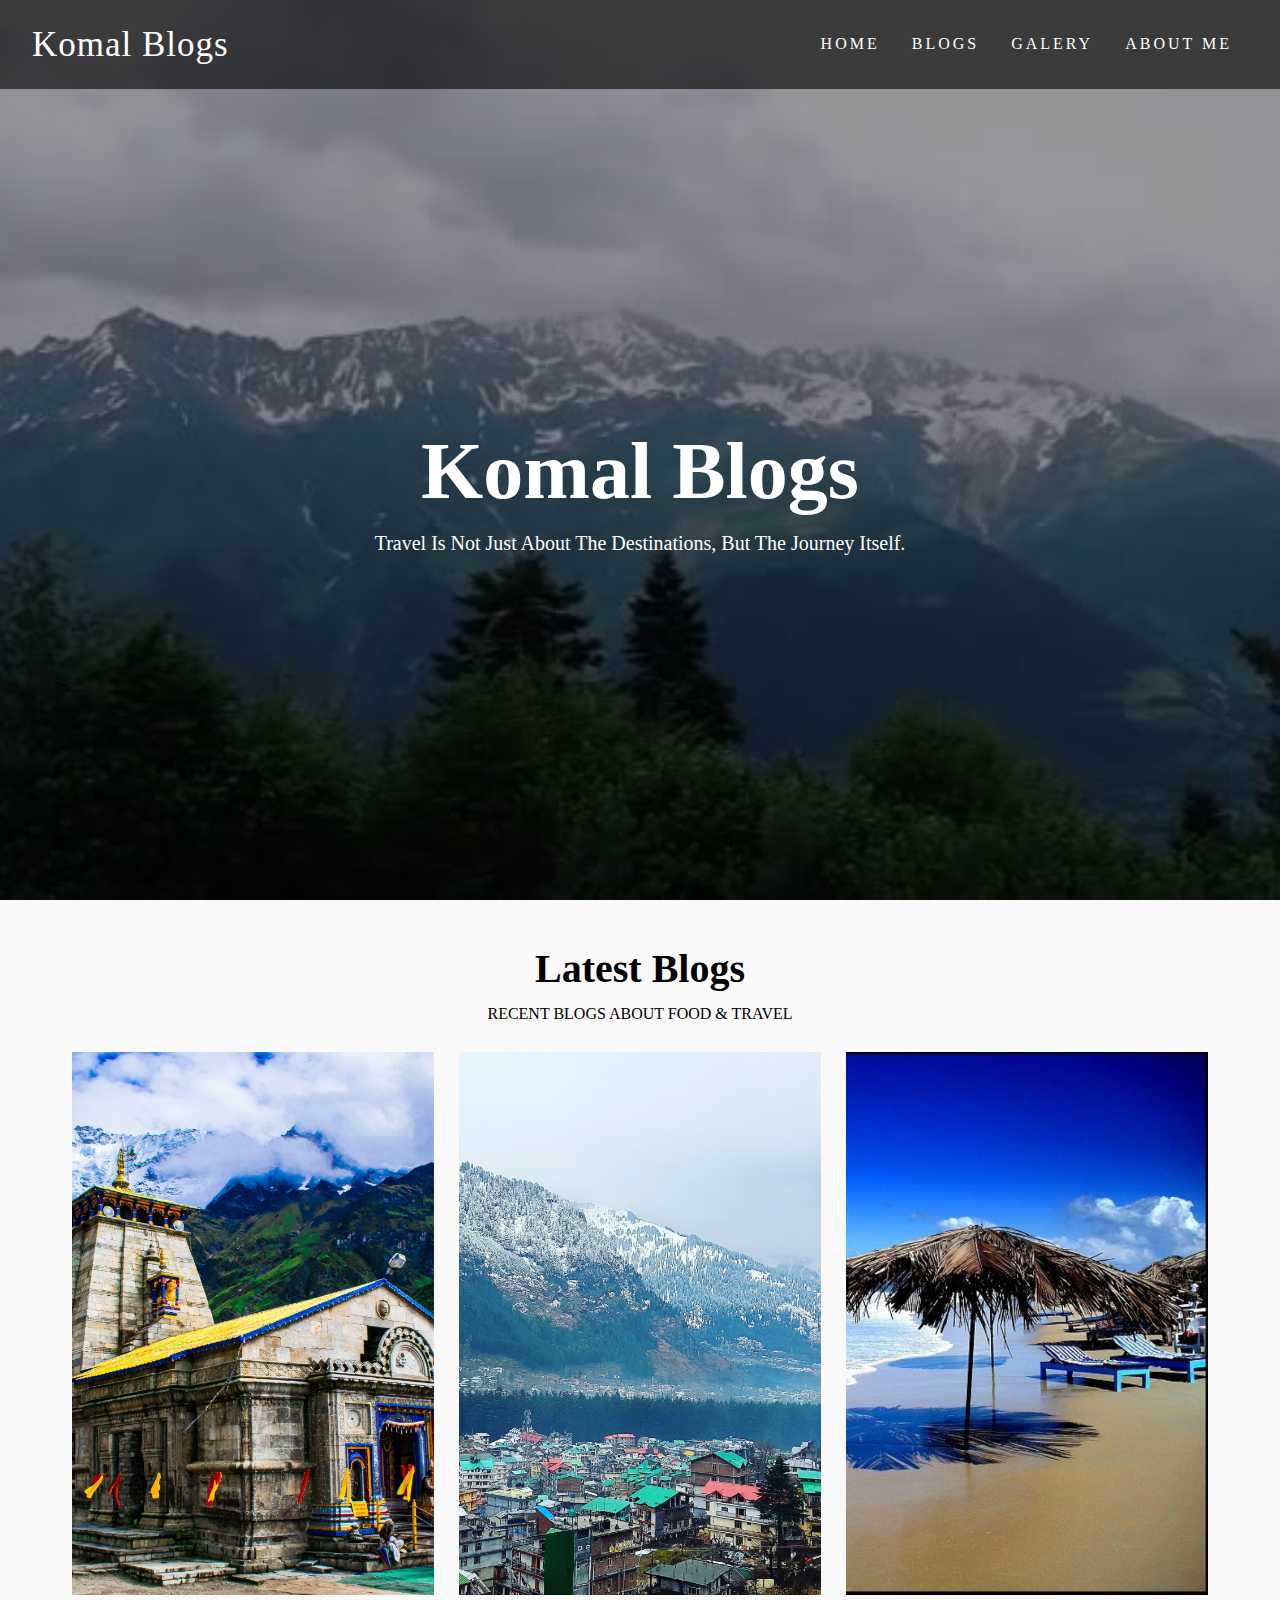
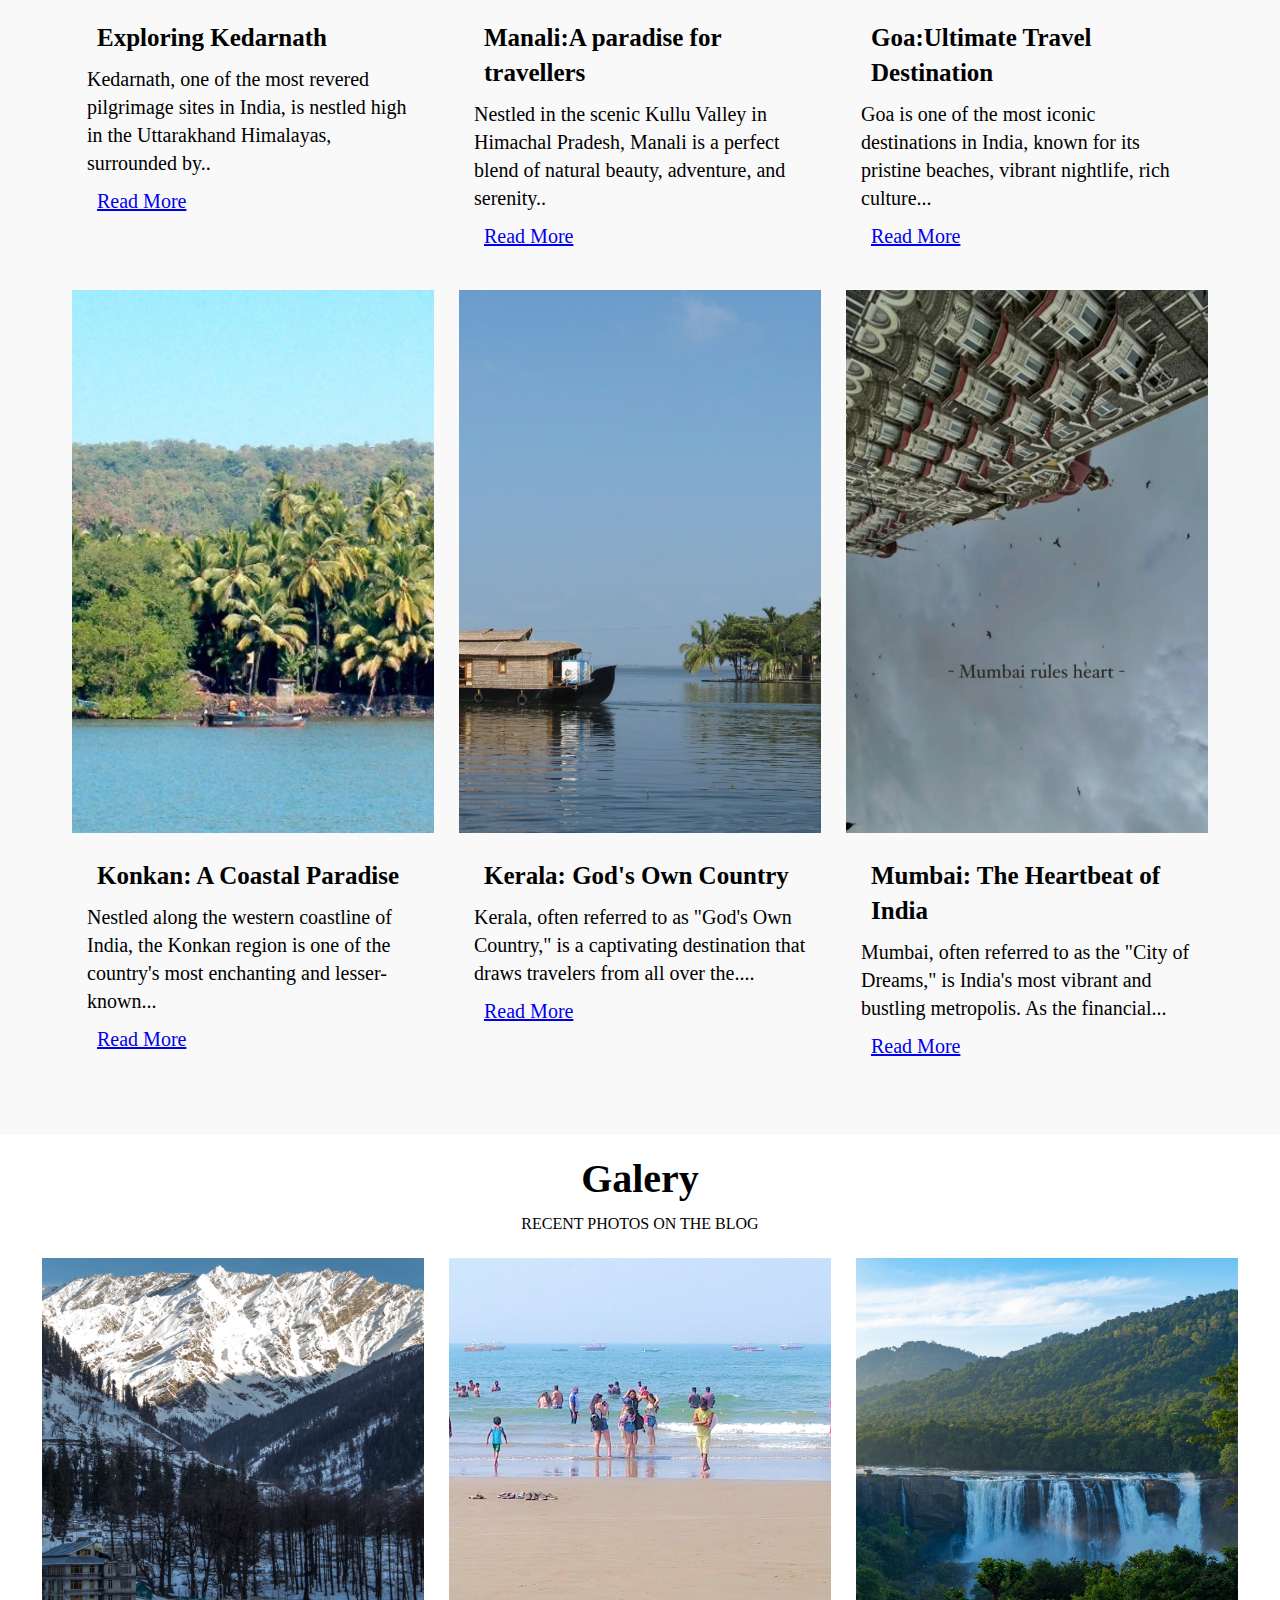
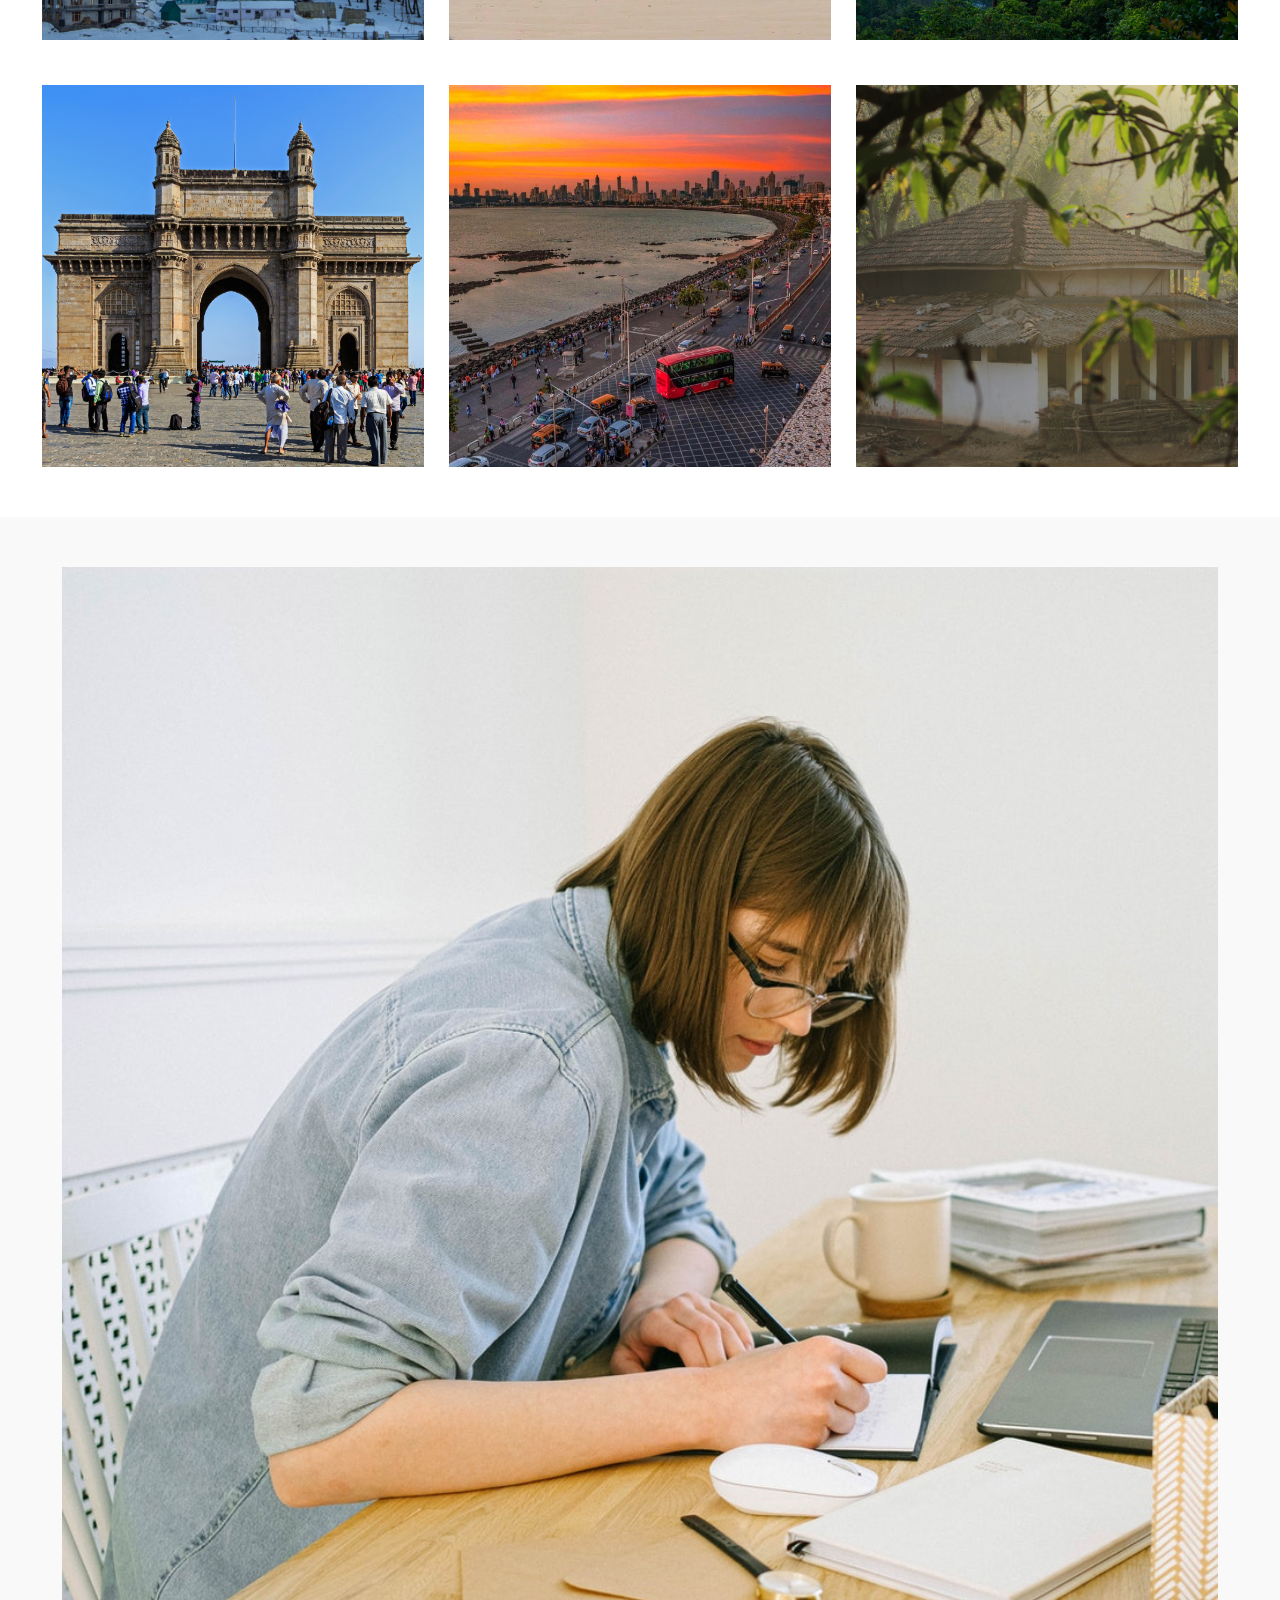
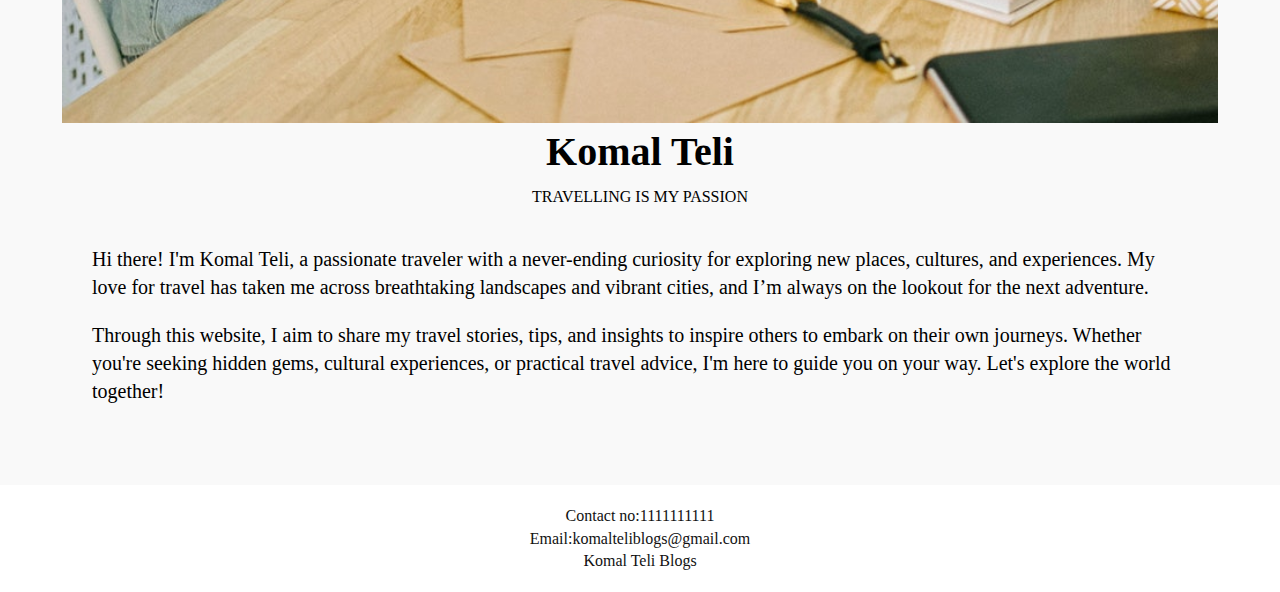
<file: index.html>
<html>
  <head>
    <title>BLOG SITE</title>
    <link rel="stylesheet" href="style.css">
<meta http-equiv="refresh" content="">
  </head>
  <body>


<section class = "home" id = "home">

    <!-- header -->

    <header>
      <nav class = "navbar">
        <div class = "container">
          <a href = "index.html" class = "navbar-brand">Komal Blogs</a>
          <div class = "navbar-nav">
            <a href = "#home">home</a>
            <a href = "#blog">blogs</a>
            <a href = "#galery">Galery</a>
            <a href = "#about">about me</a>
          </div>
        </div>
      </nav>

     <div class = "banner">
        <div class = "container">
          <h1 class = "banner-title">
             Komal Blogs
          </h1>
          <p>Travel is not just about the destinations, but the journey itself.</p>
        </div>
      </div>
    </header>


    <!-- end of header -->




</section>


    <!-- blog -->

    <section class = "blog" id = "blog">


      <div class = "container">
        <div class = "title">
          <h2>Latest Blogs</h2>
          <p>recent blogs about Food & travel</p>
        </div>
        <div class = "blog-content">


        

<!-- blog1 -->
          <div class = "blog-item">
            <div class = "blog-img">
              <img src = "images/blog1-1.jpg" alt = "">
            </div>
            <div class = "blog-text">
		<h2>Exploring Kedarnath</h2>
              <p>Kedarnath, one of the most revered pilgrimage sites in India, is nestled high in the Uttarakhand Himalayas, surrounded by..</p>
              <a href = "blog1.html">Read More</a>
            </div>
          </div>
          




<!-- blog2 -->
          <div class = "blog-item">
            <div class = "blog-img">
              <img src = "images/blog2-1.jpg" alt = "">
            </div>
            <div class = "blog-text">
		<h2>Manali:A paradise for travellers</h2>
              <p>Nestled in the scenic Kullu Valley in Himachal Pradesh, Manali is a perfect blend of natural beauty, adventure, and serenity..</p>
              <a href = "blog2.html">Read More</a>
            </div>
          </div>





<!-- blog3 -->
          <div class = "blog-item">
            <div class = "blog-img">
              <img src = "images/blog3-1.jpg" alt = "">
            </div>
            <div class = "blog-text">
		<h2>Goa:Ultimate Travel Destination</h2>
              <p>Goa is one of the most iconic destinations in India, known for its pristine beaches, vibrant nightlife, rich culture...</p>
              <a href = "blog3.html">Read More</a>
            </div>
          </div>






<!-- blog4 -->
          <div class = "blog-item">
            <div class = "blog-img">
              <img src = "images/blog4-1.jpg" alt = "">
            </div>
            <div class = "blog-text">
		<h2>Konkan: A Coastal Paradise</h2>
              <p>Nestled along the western coastline of India, the Konkan region is one of the country's most enchanting and lesser-known...</p>
              <a href = "blog4.html">Read More</a>
            </div>
          </div>






<!-- blog5 -->
          <div class = "blog-item">
            <div class = "blog-img">
              <img src = "images/blog5-1.jpg" alt = "">
            </div>
            <div class = "blog-text">
		<h2>Kerala: God's Own Country</h2>
              <p>Kerala, often referred to as "God's Own Country," is a captivating destination that draws travelers from all over the....</p>
              <a href = "blog5.html">Read More</a>
            </div>
          </div>






<!-- blog6 -->
          <div class = "blog-item">
            <div class = "blog-img">
              <img src = "images/blog6-1.jpg" alt = "">
            </div>
            <div class = "blog-text">
		<h2>Mumbai: The Heartbeat of India</h2>
              <p>Mumbai, often referred to as the "City of Dreams," is India's most vibrant and bustling metropolis. As the financial...</p>
              <a href = "blog6.html">Read More</a>
            </div>
          </div>



        </div>
     </div>


    </section>




    <!-- end of blog -->







    <!-- galery -->

    <section class = "galery" id = "galery">
      <div class = "container">
        <div class = "title">
          <h2>Galery</h2>
          <p>recent photos on the blog</p>
        </div>

        <div class = "galery-content">


        
<!-- image1 -->
          <div class = "galery-item">
            <div class = "galery-img">
              <img src = "images/blog2-2.jpg">
            </div>
            <div class = "galery-title">
            </div>
          </div>

       
<!-- image2 -->
          <div class = "galery-item">
            <div class = "galery-img">
              <img src = "images/blog3-2.jpg">
            </div>
            <div class = "galery-title">
            </div>
          </div>

          
<!-- image3 -->
          <div class = "galery-item">
            <div class = "galery-img">
              <img src = "images/blog5-2.jpg">
            </div>
            <div class = "galery-title">
            </div>
          </div>

         
<!-- image4 -->
          <div class = "galery-item">
            <div class = "galery-img">
              <img src = "images/blog6-2.jpg">
            </div>
            <div class = "galery-title">
            </div>
          </div>

         
<!-- image5 -->
          <div class = "galery-item">
            <div class = "galery-img">
              <img src = "images/blog6-3.jpg">
              
            </div>
            <div class = "galery-title">
            </div>
          </div>

         
<!-- image6 -->
          <div class = "galery-item">
            <div class = "galery-img">
              <img src = "images/blog4-2.jpg">
            </div>
            <div class = "galery-title">
            </div>
          </div>

         
        </div>
      </div>
    </section>




    <!-- end of galery -->







    <!-- about -->


    <section class = "about" id = "about">

      <div class = "container">
           
		<img src = "images/about-bg.jpg" width="200">

            <div class = "title">
              <h2>Komal Teli</h2>
              <p>Travelling is my passion</p>
            </div>


	<div class = "about-text">
            <p>Hi there! I'm Komal Teli, a passionate traveler with a never-ending curiosity for exploring new places, cultures, and experiences. My love for travel has taken me across breathtaking landscapes and vibrant cities, and I’m always on the lookout for the next adventure.</p>
            <p>Through this website, I aim to share my travel stories, tips, and insights to inspire others to embark on their own journeys. Whether you're seeking hidden gems, cultural experiences, or practical travel advice, I'm here to guide you on your way. Let's explore the world together!</p>
        </div>


      </div>

    </section>





    <!-- end of about -->




    <!-- footer -->


    <footer>

	<p>Contact no:1111111111</p>
	<p>Email:komalteliblogs@gmail.com</p>
	<p>Komal Teli Blogs</p>  
  
    </footer>


    <!-- end of footer -->
    
    
  </body>
</html>
</file>
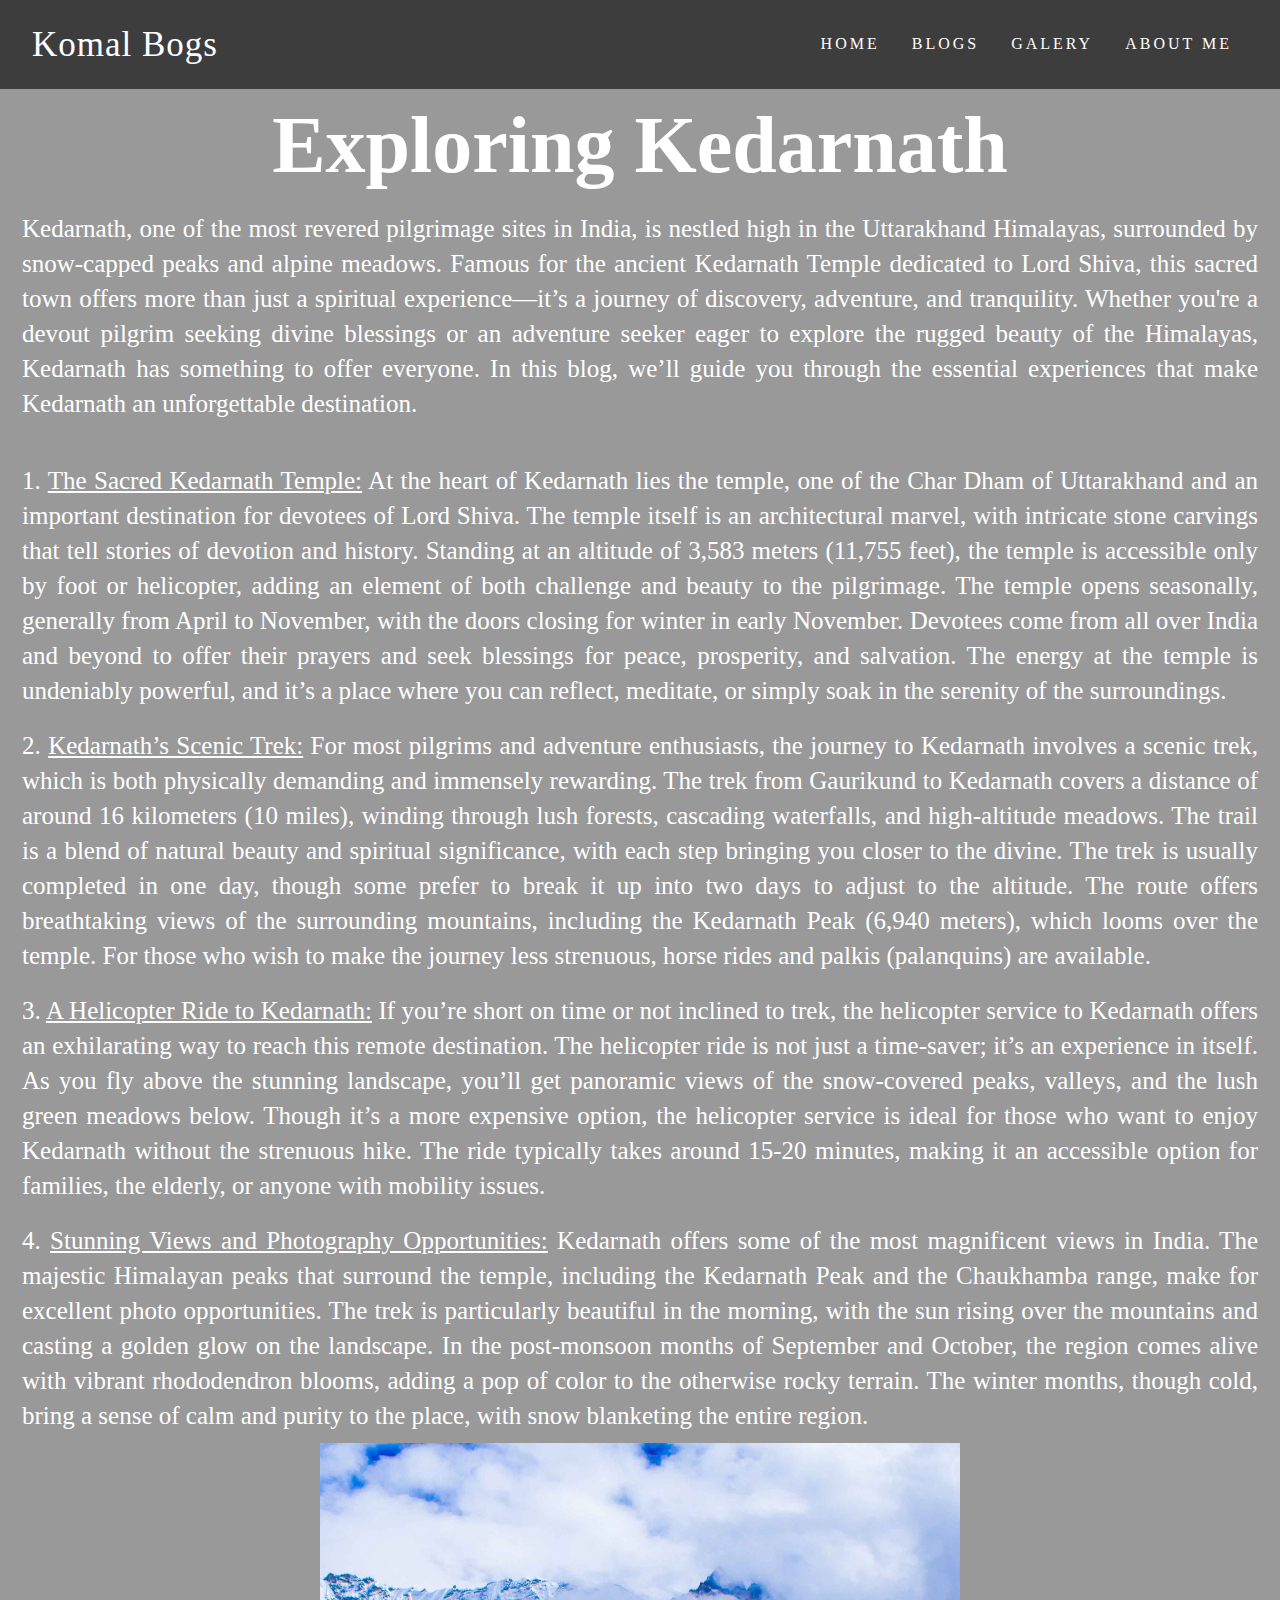
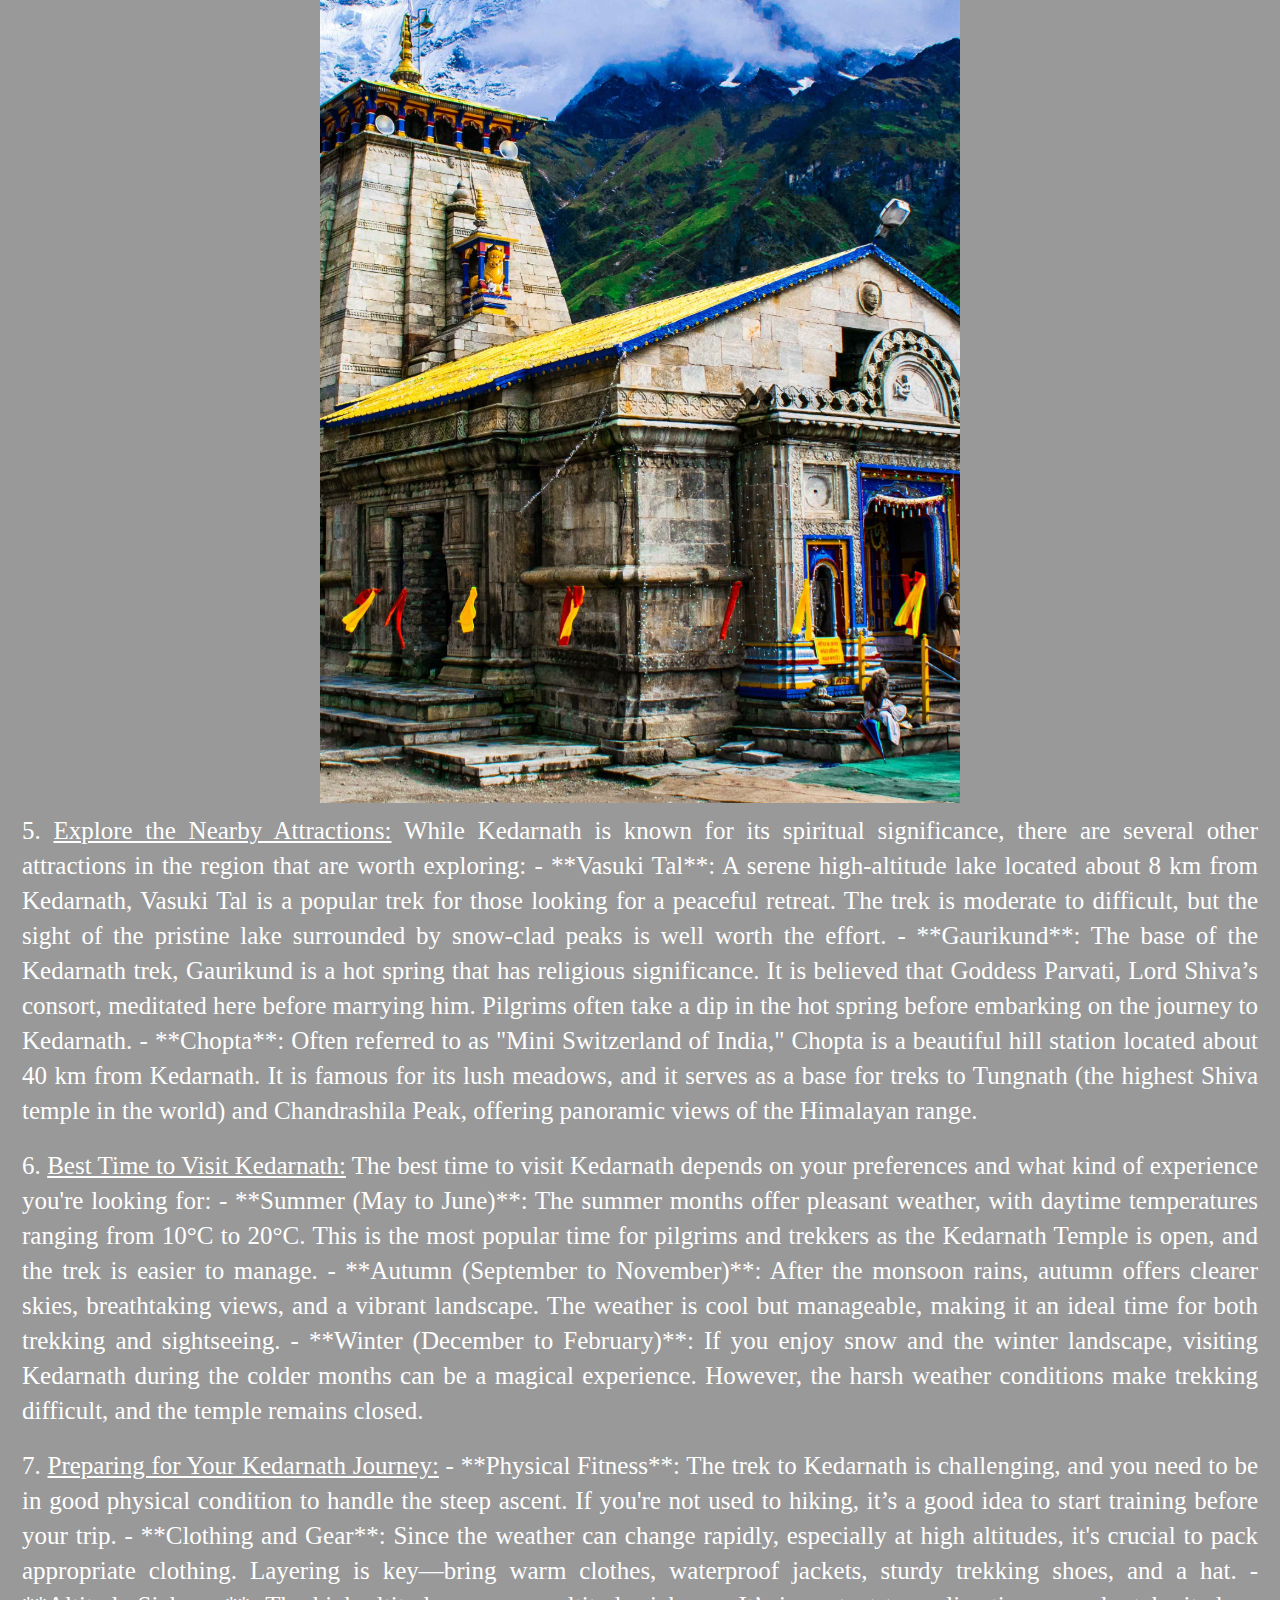
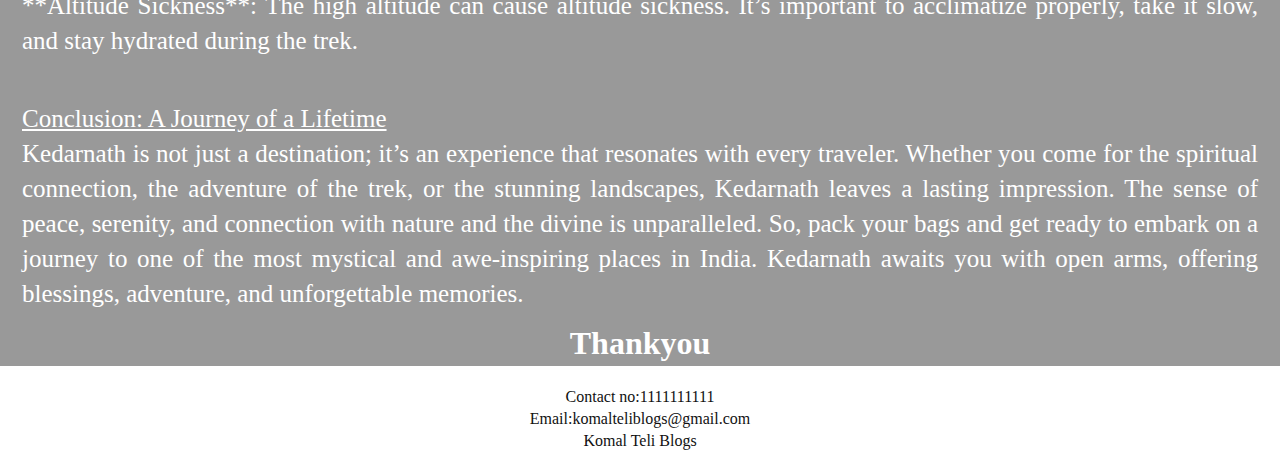
<file: blog1.html>
<html>
  <head>
    <title>BLOG SITE</title>
    <link rel="stylesheet" href="blogstyle.css">
<meta http-equiv="refresh" content="2">
  </head>
  <body>
<section class = "home" id = "home">
    <!-- header -->
    <header>
      <nav class = "navbar">
        <div class = "container">
          <a href = "index.html" class = "navbar-brand">Komal Bogs</a>
          <div class = "navbar-nav">
            <a href = "index.html">home</a>
            <a href = "index.html#blog">blogs</a>
            <a href = "index.html#galery">galery</a>
            <a href = "index.html#about">about me</a>
          </div>
        </div>
      </nav>

	<div class = "banner">
        <div class = "container">
          <h1 class = "banner-title">
             Exploring Kedarnath
          </h1>
          <p>Kedarnath, one of the most revered pilgrimage sites in India, is nestled high in the Uttarakhand Himalayas, surrounded by snow-capped peaks and alpine meadows. Famous for the ancient Kedarnath Temple dedicated to Lord Shiva, this sacred town offers more than just a spiritual experience—it’s a journey of discovery, adventure, and tranquility.

Whether you're a devout pilgrim seeking divine blessings or an adventure seeker eager to explore the rugged beauty of the Himalayas, Kedarnath has something to offer everyone. In this blog, we’ll guide you through the essential experiences that make Kedarnath an unforgettable destination.</p>

<br>

<p>1. <u>The Sacred Kedarnath Temple:</u> At the heart of Kedarnath lies the temple, one of the Char Dham of Uttarakhand and an important destination for devotees of Lord Shiva. The temple itself is an architectural marvel, with intricate stone carvings that tell stories of devotion and history. Standing at an altitude of 3,583 meters (11,755 feet), the temple is accessible only by foot or helicopter, adding an element of both challenge and beauty to the pilgrimage.
The temple opens seasonally, generally from April to November, with the doors closing for winter in early November. Devotees come from all over India and beyond to offer their prayers and seek blessings for peace, prosperity, and salvation. The energy at the temple is undeniably powerful, and it’s a place where you can reflect, meditate, or simply soak in the serenity of the surroundings.
</p>

<p>2. <u>Kedarnath’s Scenic Trek:</u> For most pilgrims and adventure enthusiasts, the journey to Kedarnath involves a scenic trek, which is both physically demanding and immensely rewarding. The trek from Gaurikund to Kedarnath covers a distance of around 16 kilometers (10 miles), winding through lush forests, cascading waterfalls, and high-altitude meadows. The trail is a blend of natural beauty and spiritual significance, with each step bringing you closer to the divine.
The trek is usually completed in one day, though some prefer to break it up into two days to adjust to the altitude. The route offers breathtaking views of the surrounding mountains, including the Kedarnath Peak (6,940 meters), which looms over the temple. For those who wish to make the journey less strenuous, horse rides and palkis (palanquins) are available.
</p>

<p>3. <u>A Helicopter Ride to Kedarnath:</u> If you’re short on time or not inclined to trek, the helicopter service to Kedarnath offers an exhilarating way to reach this remote destination. The helicopter ride is not just a time-saver; it’s an experience in itself. As you fly above the stunning landscape, you’ll get panoramic views of the snow-covered peaks, valleys, and the lush green meadows below.
Though it’s a more expensive option, the helicopter service is ideal for those who want to enjoy Kedarnath without the strenuous hike. The ride typically takes around 15-20 minutes, making it an accessible option for families, the elderly, or anyone with mobility issues.
</p>

<p>4. <u>Stunning Views and Photography Opportunities:</u> Kedarnath offers some of the most magnificent views in India. The majestic Himalayan peaks that surround the temple, including the Kedarnath Peak and the Chaukhamba range, make for excellent photo opportunities. The trek is particularly beautiful in the morning, with the sun rising over the mountains and casting a golden glow on the landscape. 
In the post-monsoon months of September and October, the region comes alive with vibrant rhododendron blooms, adding a pop of color to the otherwise rocky terrain. The winter months, though cold, bring a sense of calm and purity to the place, with snow blanketing the entire region.
</p>

<img src = "images/blog1-1.jpg">

<p>5. <u>Explore the Nearby Attractions:</u> While Kedarnath is known for its spiritual significance, there are several other attractions in the region that are worth exploring:

- **Vasuki Tal**: A serene high-altitude lake located about 8 km from Kedarnath, Vasuki Tal is a popular trek for those looking for a peaceful retreat. The trek is moderate to difficult, but the sight of the pristine lake surrounded by snow-clad peaks is well worth the effort.

- **Gaurikund**: The base of the Kedarnath trek, Gaurikund is a hot spring that has religious significance. It is believed that Goddess Parvati, Lord Shiva’s consort, meditated here before marrying him. Pilgrims often take a dip in the hot spring before embarking on the journey to Kedarnath.

- **Chopta**: Often referred to as "Mini Switzerland of India," Chopta is a beautiful hill station located about 40 km from Kedarnath. It is famous for its lush meadows, and it serves as a base for treks to Tungnath (the highest Shiva temple in the world) and Chandrashila Peak, offering panoramic views of the Himalayan range.
</p>

<p>6. <u>Best Time to Visit Kedarnath:</u> The best time to visit Kedarnath depends on your preferences and what kind of experience you're looking for:

- **Summer (May to June)**: The summer months offer pleasant weather, with daytime temperatures ranging from 10°C to 20°C. This is the most popular time for pilgrims and trekkers as the Kedarnath Temple is open, and the trek is easier to manage.
  
- **Autumn (September to November)**: After the monsoon rains, autumn offers clearer skies, breathtaking views, and a vibrant landscape. The weather is cool but manageable, making it an ideal time for both trekking and sightseeing.

- **Winter (December to February)**: If you enjoy snow and the winter landscape, visiting Kedarnath during the colder months can be a magical experience. However, the harsh weather conditions make trekking difficult, and the temple remains closed.
</p>

<p>7. <u>Preparing for Your Kedarnath Journey:</u> - **Physical Fitness**: The trek to Kedarnath is challenging, and you need to be in good physical condition to handle the steep ascent. If you're not used to hiking, it’s a good idea to start training before your trip.

- **Clothing and Gear**: Since the weather can change rapidly, especially at high altitudes, it's crucial to pack appropriate clothing. Layering is key—bring warm clothes, waterproof jackets, sturdy trekking shoes, and a hat.

- **Altitude Sickness**: The high altitude can cause altitude sickness. It’s important to acclimatize properly, take it slow, and stay hydrated during the trek.
</p>
<br>
<p><u>Conclusion: A Journey of a Lifetime</u><br>
Kedarnath is not just a destination; it’s an experience that resonates with every traveler. Whether you come for the spiritual connection, the adventure of the trek, or the stunning landscapes, Kedarnath leaves a lasting impression. The sense of peace, serenity, and connection with nature and the divine is unparalleled. So, pack your bags and get ready to embark on a journey to one of the most mystical and awe-inspiring places in India. Kedarnath awaits you with open arms, offering blessings, adventure, and unforgettable memories.
</p>
<h1>Thankyou</h1>
        </div>
      </div>
    </header>
    <!-- end of header -->
</section>








    <!-- footer -->
    <footer>
<p>Contact no:1111111111</p>
<p>Email:komalteliblogs@gmail.com</p>
<p>Komal Teli Blogs</p>    
    </footer>
    <!-- end of footer -->
    
    
  </body>
</html>
</file>
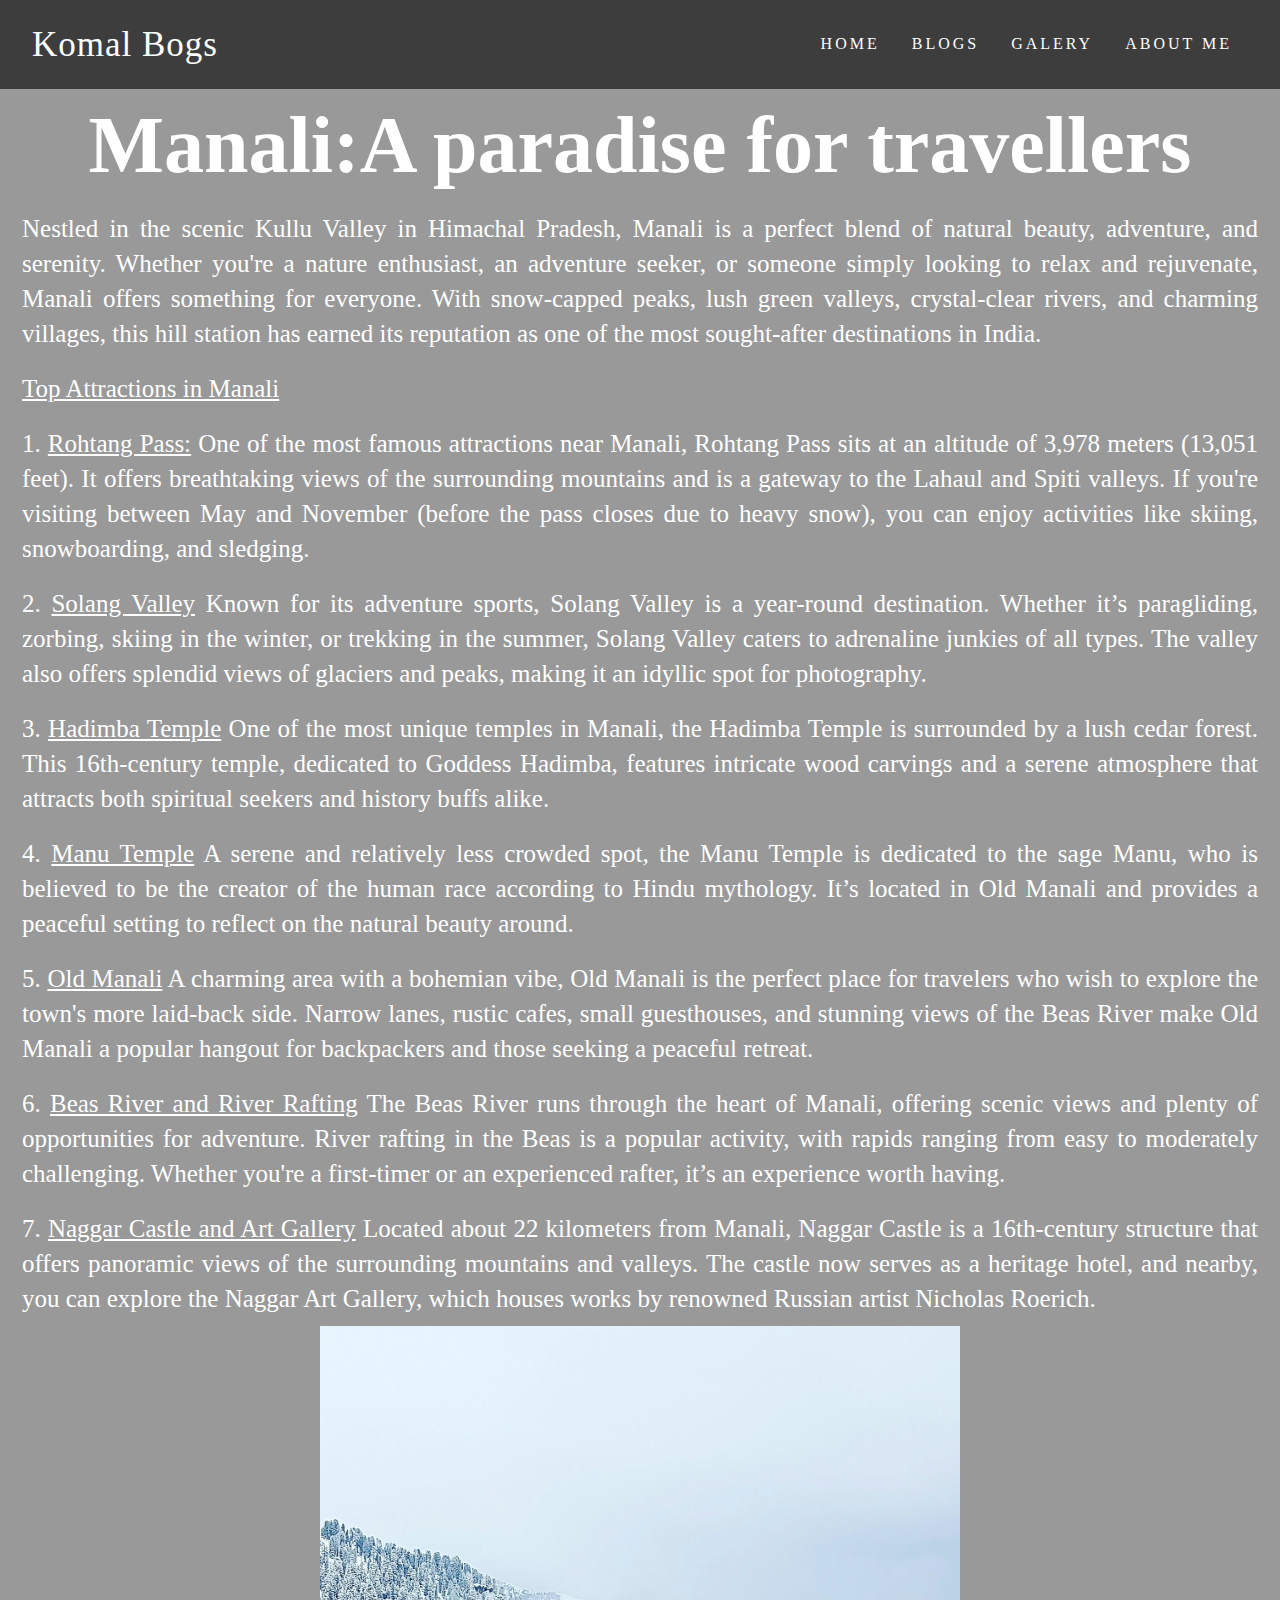
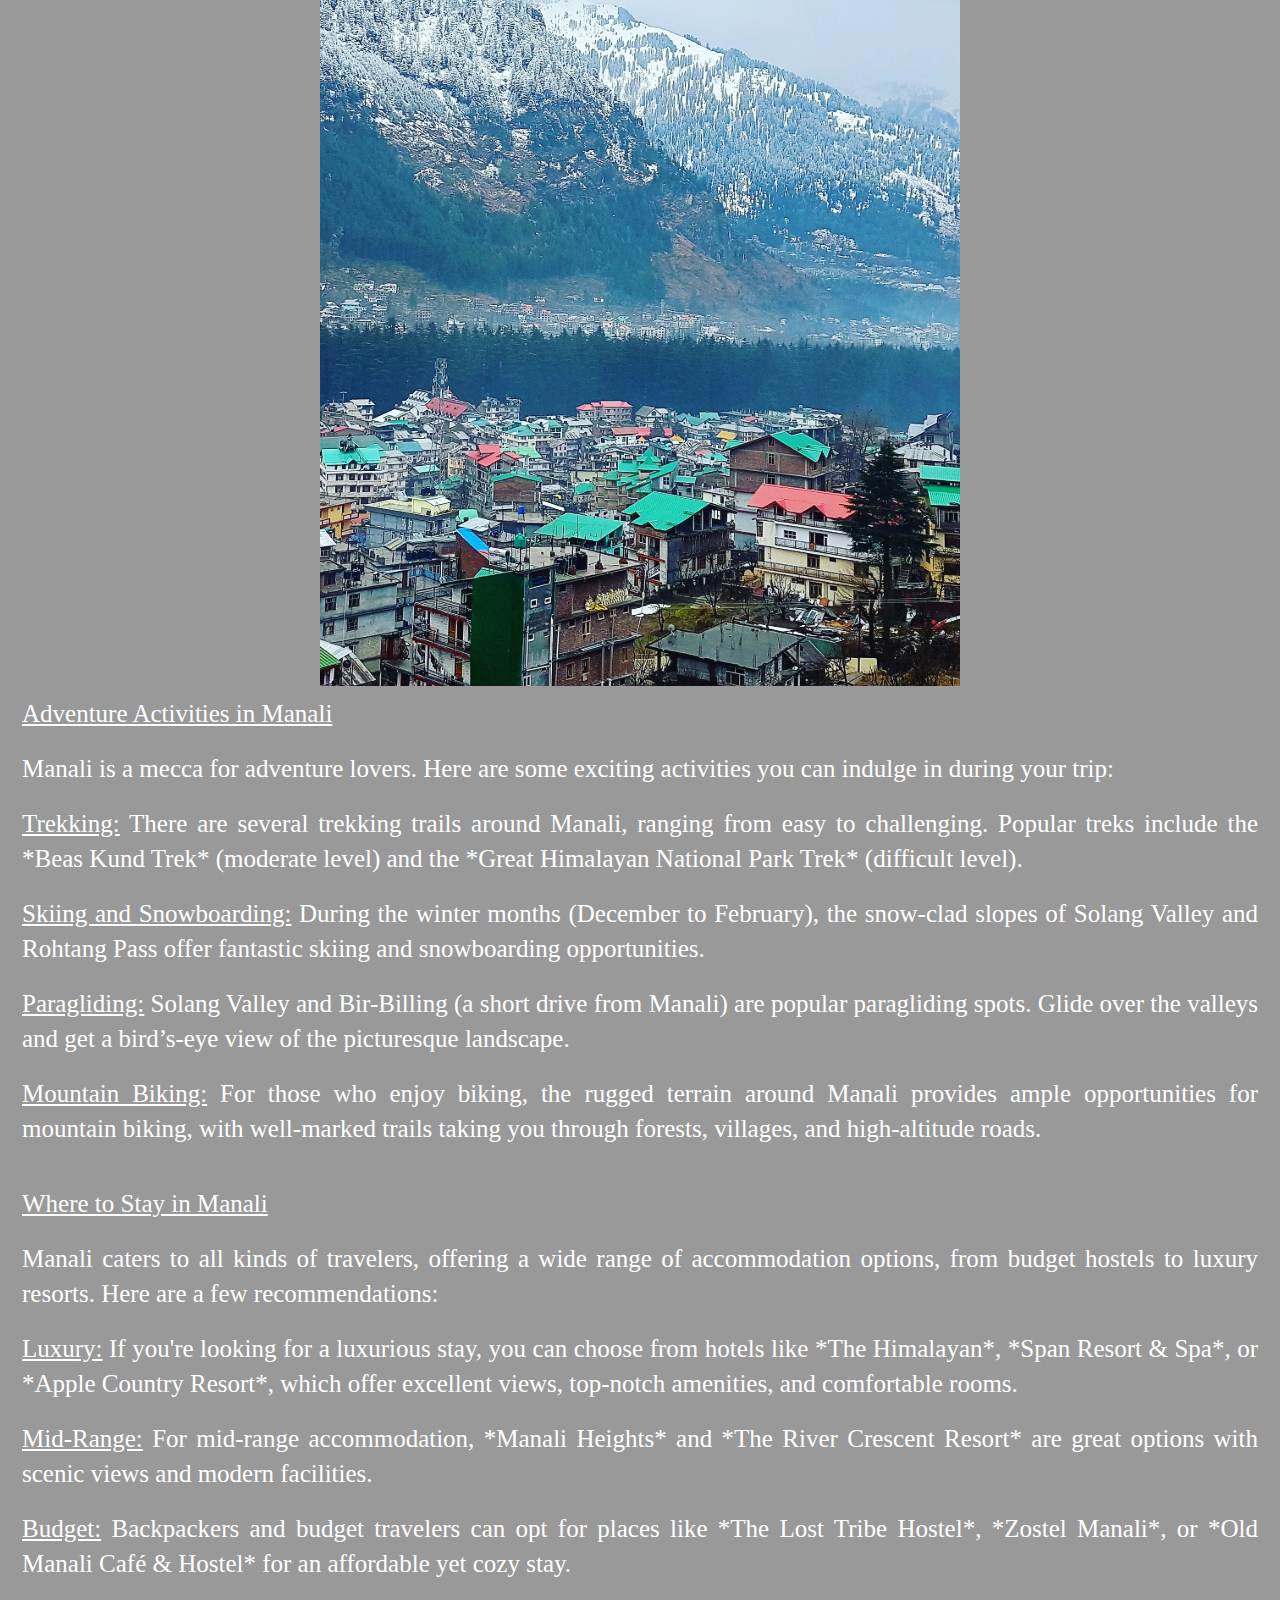
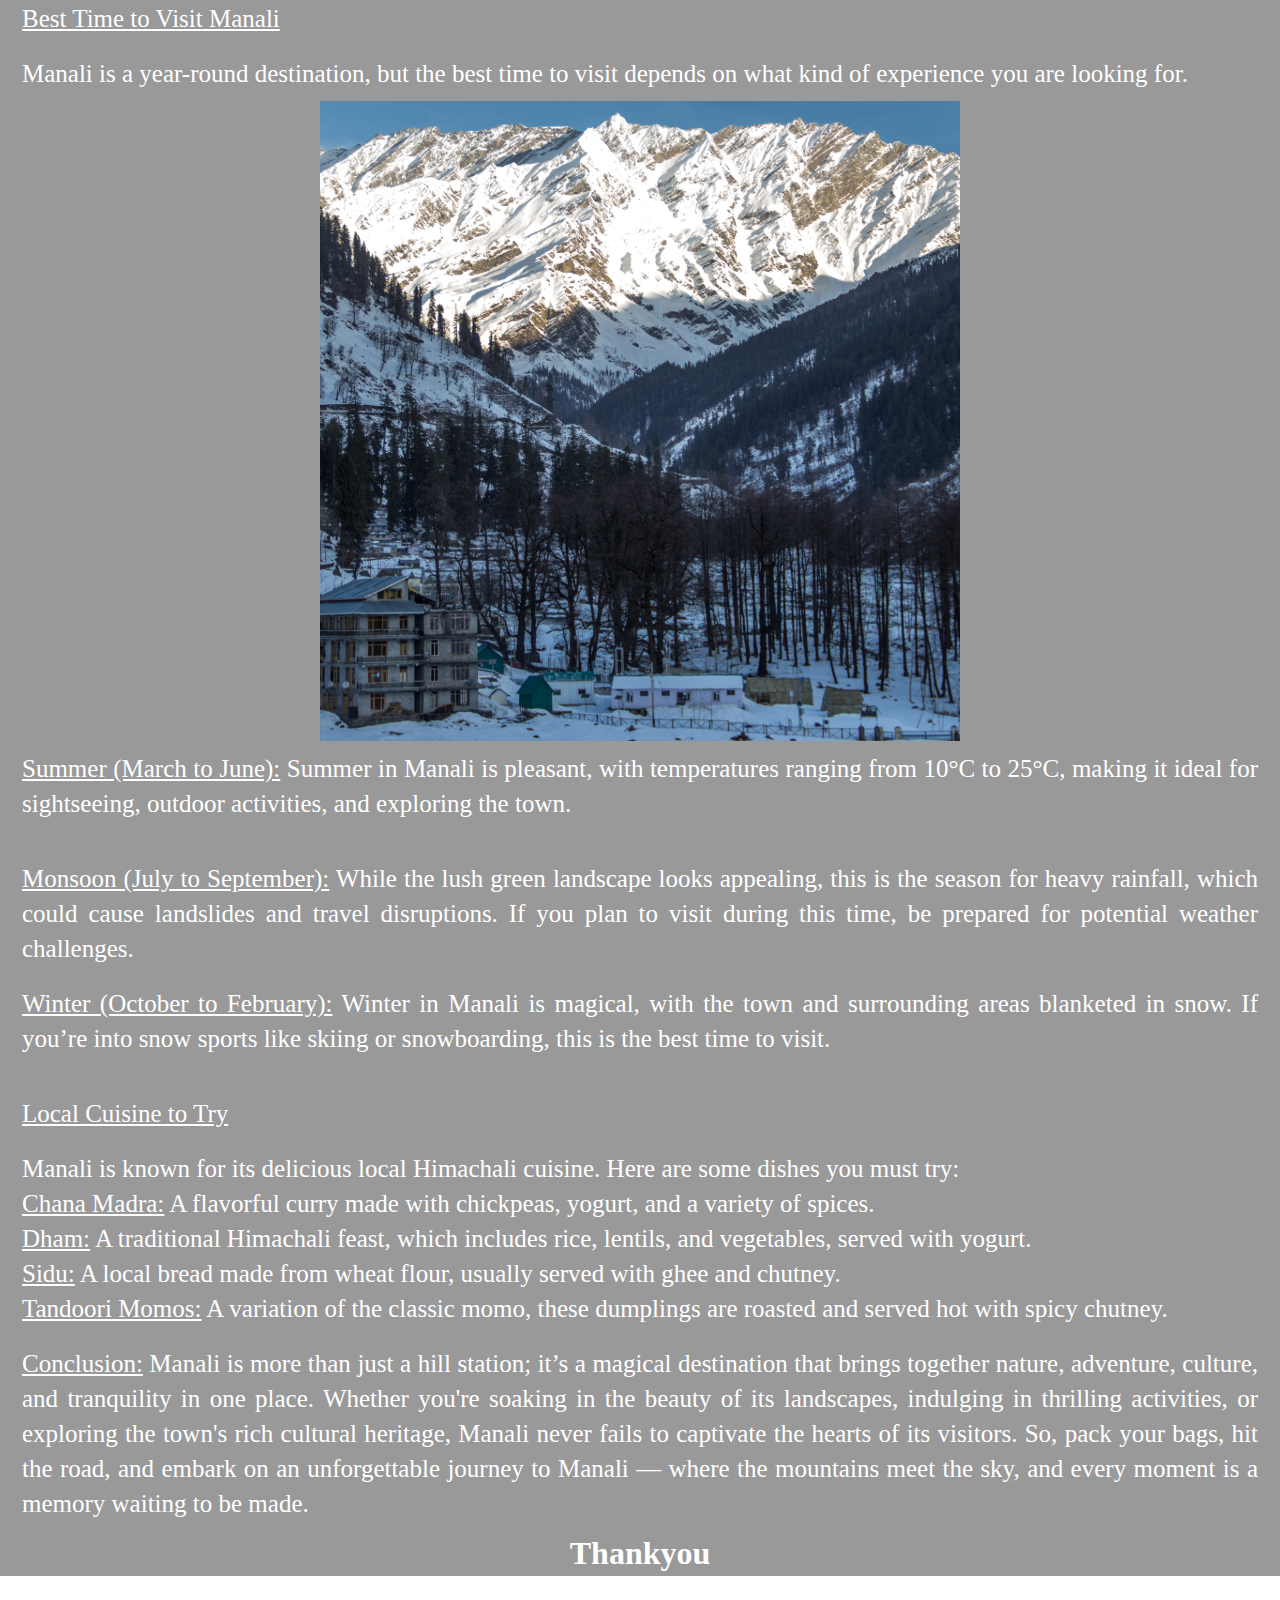
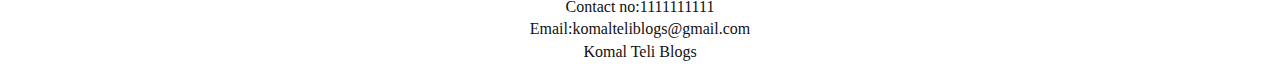
<file: blog2.html>
<html>
  <head>
    <title>BLOG SITE</title>
    <link rel="stylesheet" href="blogstyle.css">
<meta http-equiv="refresh" content="2">
  </head>
  <body>
<section class = "home" id = "home">
    <!-- header -->
    <header>
      <nav class = "navbar">
        <div class = "container">
          <a href = "index.html" class = "navbar-brand">Komal Bogs</a>
          <div class = "navbar-nav">
            <a href = "index.html">home</a>
            <a href = "index.html#blog">blogs</a>
            <a href = "index.html#galery">galery</a>
            <a href = "index.html#about">about me</a>
          </div>
        </div>
      </nav>

	<div class = "banner">
        <div class = "container">
          <h1 class = "banner-title">
             Manali:A paradise for travellers
          </h1>


<p>Nestled in the scenic Kullu Valley in Himachal Pradesh, Manali is a perfect blend of natural beauty, adventure, and serenity. Whether you're a nature enthusiast, an adventure seeker, or someone simply looking to relax and rejuvenate, Manali offers something for everyone. With snow-capped peaks, lush green valleys, crystal-clear rivers, and charming villages, this hill station has earned its reputation as one of the most sought-after destinations in India. 
</p>
<p><u>Top Attractions in Manali</u></p>

<p>1. <u>Rohtang Pass:</u> One of the most famous attractions near Manali, Rohtang Pass sits at an altitude of 3,978 meters (13,051 feet). It offers breathtaking views of the surrounding mountains and is a gateway to the Lahaul and Spiti valleys. If you're visiting between May and November (before the pass closes due to heavy snow), you can enjoy activities like skiing, snowboarding, and sledging.
</p>

<p>2. <u>Solang Valley</u>  
   Known for its adventure sports, Solang Valley is a year-round destination. Whether it’s paragliding, zorbing, skiing in the winter, or trekking in the summer, Solang Valley caters to adrenaline junkies of all types. The valley also offers splendid views of glaciers and peaks, making it an idyllic spot for photography.
</p>

<p>3. <u>Hadimba Temple</u>  
   One of the most unique temples in Manali, the Hadimba Temple is surrounded by a lush cedar forest. This 16th-century temple, dedicated to Goddess Hadimba, features intricate wood carvings and a serene atmosphere that attracts both spiritual seekers and history buffs alike.
</p>

<p>4. <u>Manu Temple</u>  
   A serene and relatively less crowded spot, the Manu Temple is dedicated to the sage Manu, who is believed to be the creator of the human race according to Hindu mythology. It’s located in Old Manali and provides a peaceful setting to reflect on the natural beauty around.
</p>

<p>5. <u>Old Manali</u> 
   A charming area with a bohemian vibe, Old Manali is the perfect place for travelers who wish to explore the town's more laid-back side. Narrow lanes, rustic cafes, small guesthouses, and stunning views of the Beas River make Old Manali a popular hangout for backpackers and those seeking a peaceful retreat.
</p>

<p>6. <u>Beas River and River Rafting</u>  
   The Beas River runs through the heart of Manali, offering scenic views and plenty of opportunities for adventure. River rafting in the Beas is a popular activity, with rapids ranging from easy to moderately challenging. Whether you're a first-timer or an experienced rafter, it’s an experience worth having.
</p>

<p>7. <u>Naggar Castle and Art Gallery</u>  
   Located about 22 kilometers from Manali, Naggar Castle is a 16th-century structure that offers panoramic views of the surrounding mountains and valleys. The castle now serves as a heritage hotel, and nearby, you can explore the Naggar Art Gallery, which houses works by renowned Russian artist Nicholas Roerich.
</p>

<img src = "images/blog2-1.jpg">

<p><u>Adventure Activities in Manali</u></p>

<p>Manali is a mecca for adventure lovers. Here are some exciting activities you can indulge in during your trip:</p>

<p><u>Trekking:</u> There are several trekking trails around Manali, ranging from easy to challenging. Popular treks include the *Beas Kund Trek* (moderate level) and the *Great Himalayan National Park Trek* (difficult level).</p>
<p><u>Skiing and Snowboarding:</u> During the winter months (December to February), the snow-clad slopes of Solang Valley and Rohtang Pass offer fantastic skiing and snowboarding opportunities.</p>
<p><u>Paragliding:</u> Solang Valley and Bir-Billing (a short drive from Manali) are popular paragliding spots. Glide over the valleys and get a bird’s-eye view of the picturesque landscape.</p>
<p><u>Mountain Biking:</u> For those who enjoy biking, the rugged terrain around Manali provides ample opportunities for mountain biking, with well-marked trails taking you through forests, villages, and high-altitude roads.</p>
</p>

<p><u>Where to Stay in Manali</u></p>
<p>Manali caters to all kinds of travelers, offering a wide range of accommodation options, from budget hostels to luxury resorts. Here are a few recommendations:</p>

<p><u>Luxury:</u> If you're looking for a luxurious stay, you can choose from hotels like *The Himalayan*, *Span Resort & Spa*, or *Apple Country Resort*, which offer excellent views, top-notch amenities, and comfortable rooms.</p>
<p><u>Mid-Range:</u> For mid-range accommodation, *Manali Heights* and *The River Crescent Resort* are great options with scenic views and modern facilities.</p>
<p><u>Budget:</u> Backpackers and budget travelers can opt for places like *The Lost Tribe Hostel*, *Zostel Manali*, or *Old Manali Café & Hostel* for an affordable yet cozy stay.</p>

<p><u>Best Time to Visit Manali</u></p>
<p>Manali is a year-round destination, but the best time to visit depends on what kind of experience you are looking for.</p>

<img src = "images/blog2-2.jpg">

<p><u>Summer (March to June):</u> Summer in Manali is pleasant, with temperatures ranging from 10°C to 25°C, making it ideal for sightseeing, outdoor activities, and exploring the town.<p>
<p><u>Monsoon (July to September):</u> While the lush green landscape looks appealing, this is the season for heavy rainfall, which could cause landslides and travel disruptions. If you plan to visit during this time, be prepared for potential weather challenges.</p>
<p><u>Winter (October to February):</u> Winter in Manali is magical, with the town and surrounding areas blanketed in snow. If you’re into snow sports like skiing or snowboarding, this is the best time to visit.<p>

<p><u>Local Cuisine to Try</u></p>

<p>Manali is known for its delicious local Himachali cuisine. Here are some dishes you must try:<br>
<u>Chana Madra:</u> A flavorful curry made with chickpeas, yogurt, and a variety of spices.<br>
<u>Dham:</u> A traditional Himachali feast, which includes rice, lentils, and vegetables, served with yogurt.<br>
<u>Sidu:</u> A local bread made from wheat flour, usually served with ghee and chutney.<br>
<u>Tandoori Momos:</u> A variation of the classic momo, these dumplings are roasted and served hot with spicy chutney.
</p>

<p><u>Conclusion:</u> Manali is more than just a hill station; it’s a magical destination that brings together nature, adventure, culture, and tranquility in one place. Whether you're soaking in the beauty of its landscapes, indulging in thrilling activities, or exploring the town's rich cultural heritage, Manali never fails to captivate the hearts of its visitors.
So, pack your bags, hit the road, and embark on an unforgettable journey to Manali — where the mountains meet the sky, and every moment is a memory waiting to be made.
</p>

<h1>Thankyou</h1>
        </div>
      </div>
    </header>
    <!-- end of header -->
</section>








    <!-- footer -->
    <footer>
<p>Contact no:1111111111</p>
<p>Email:komalteliblogs@gmail.com</p>
<p>Komal Teli Blogs</p>    
    </footer>
    <!-- end of footer -->
    
    
  </body>
</html>
</file>
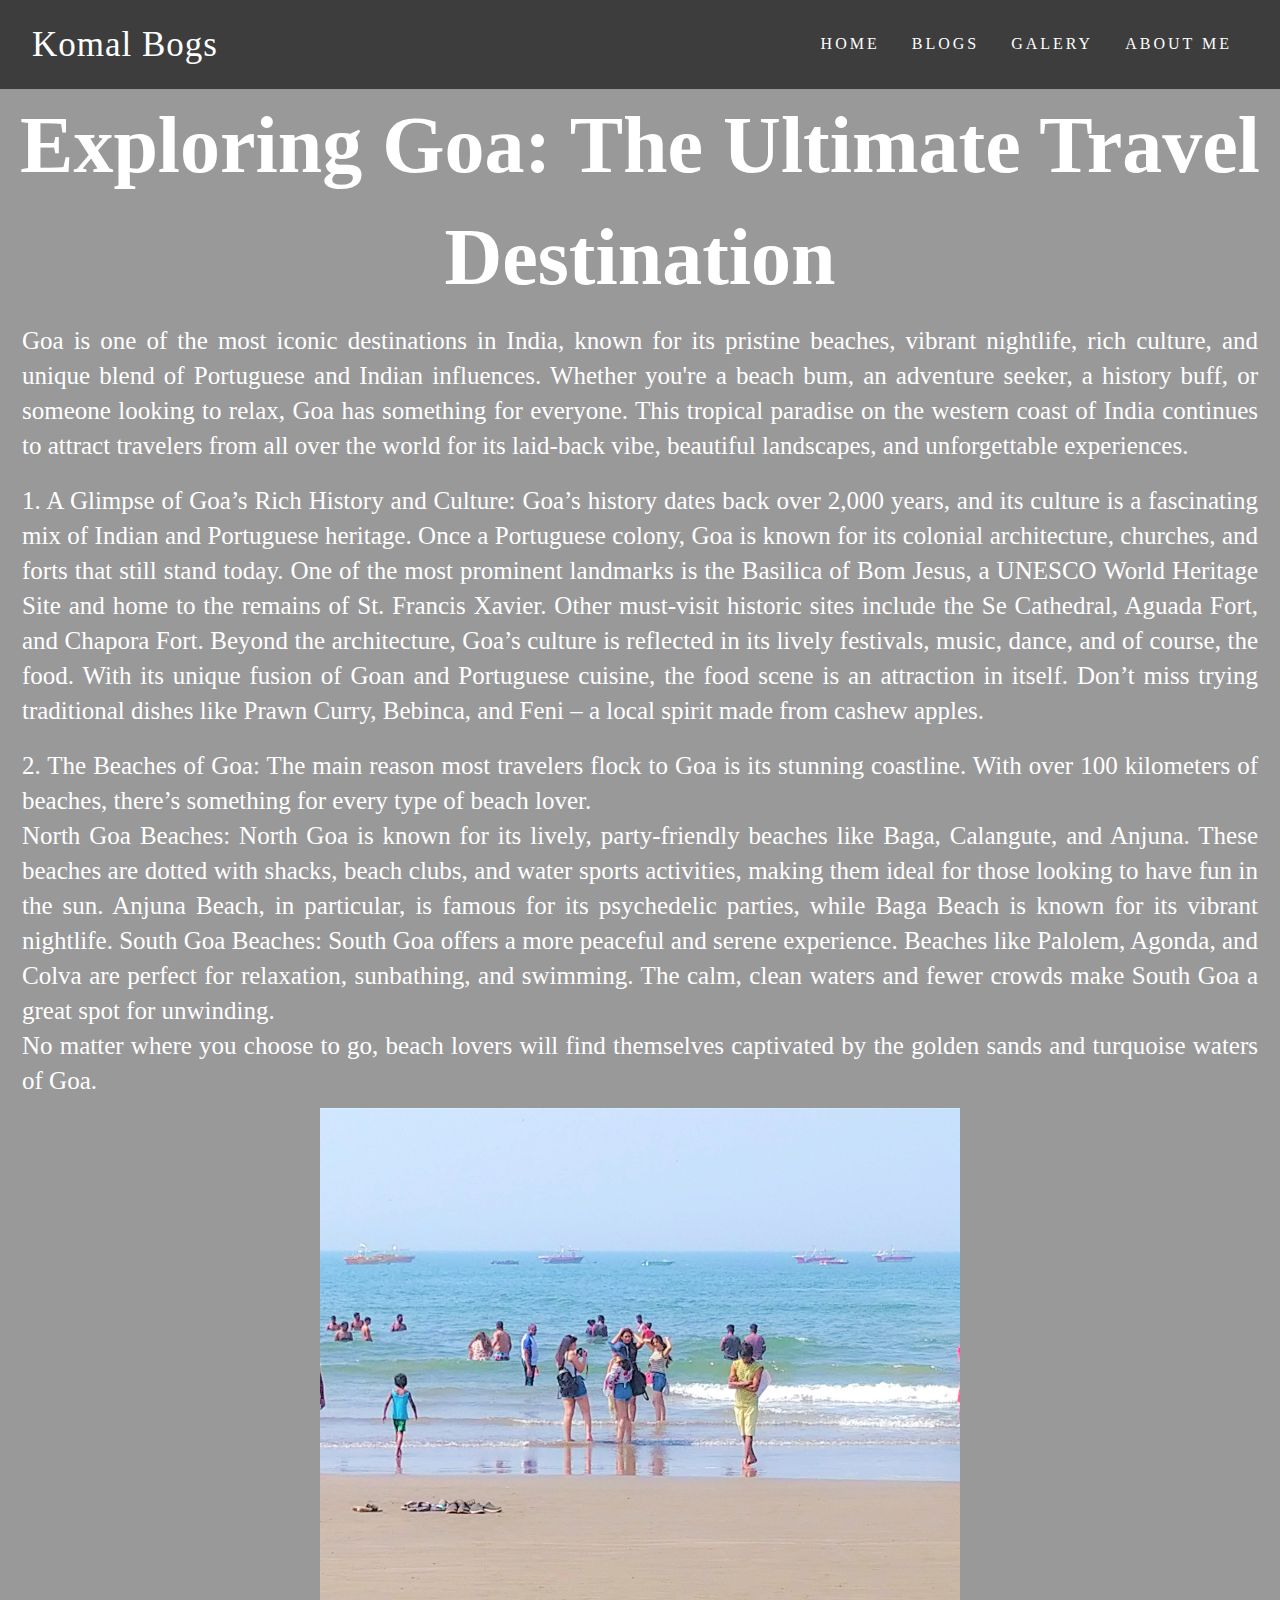
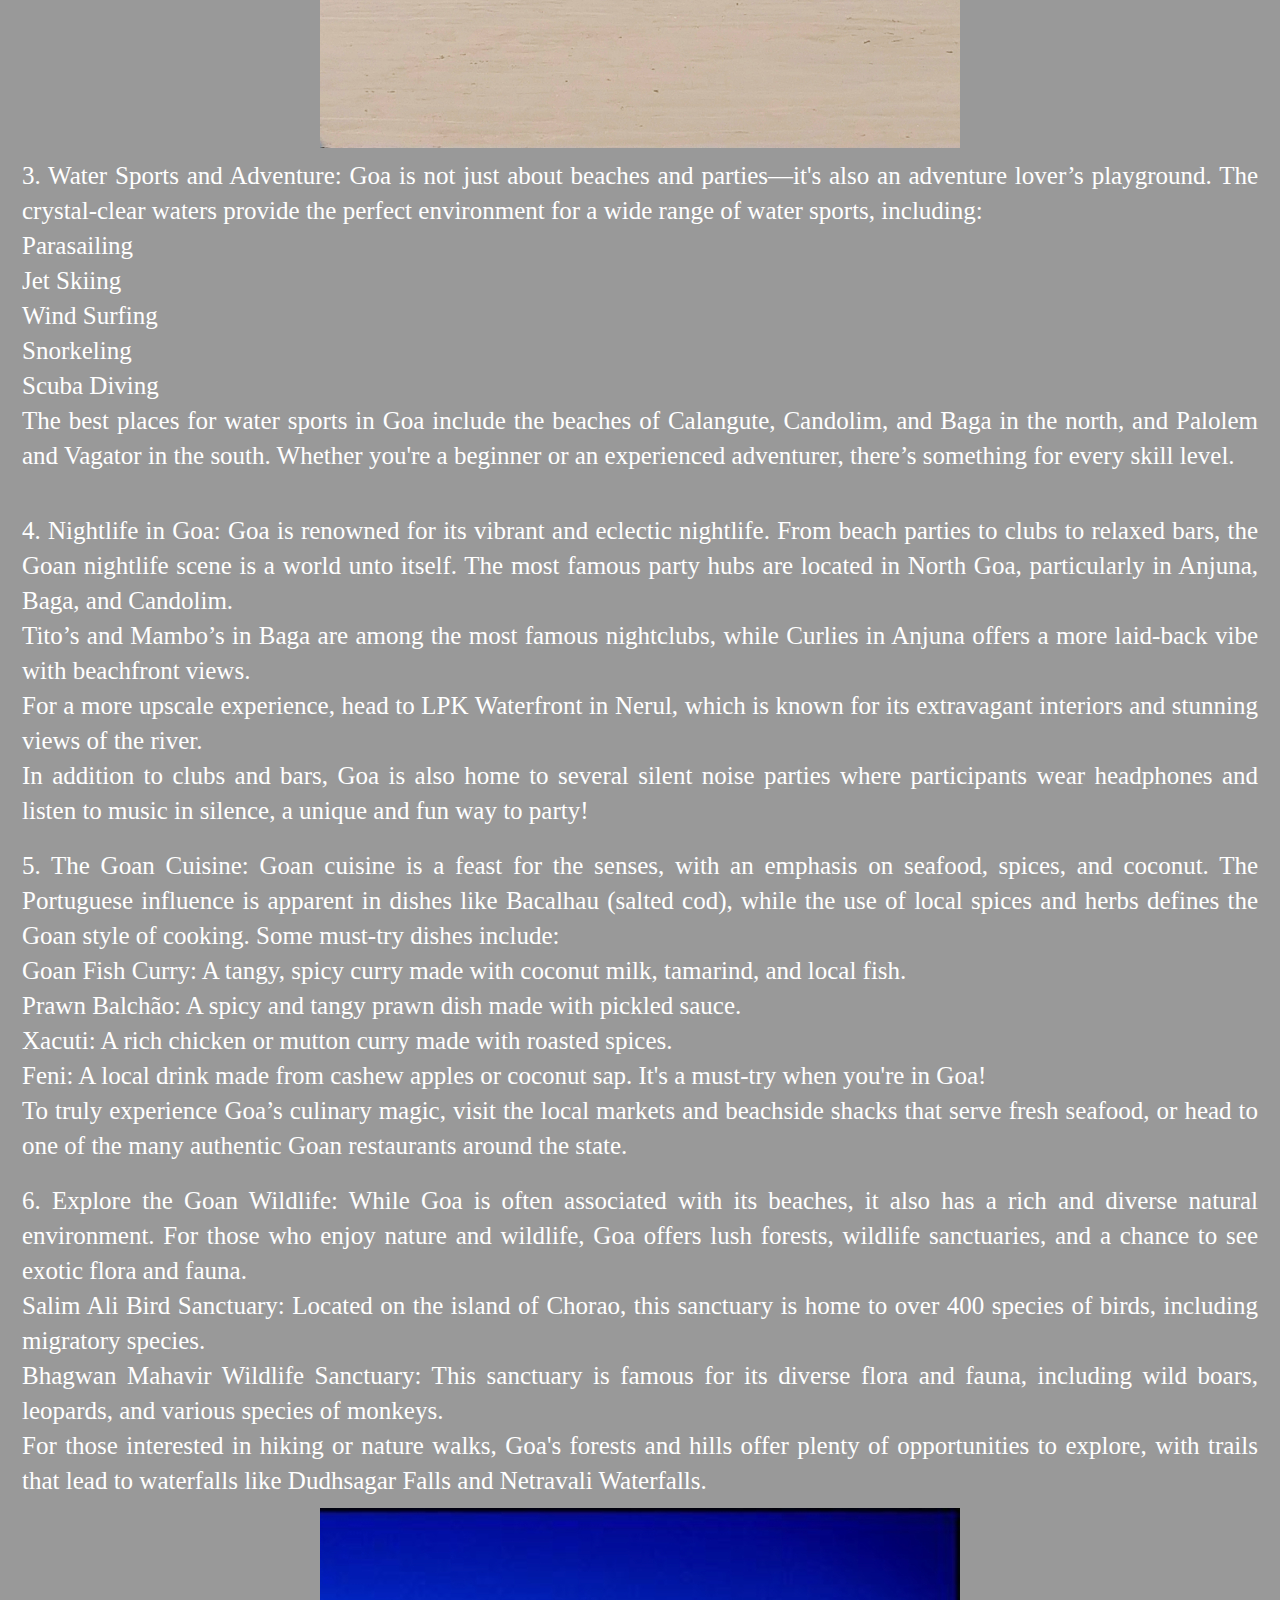
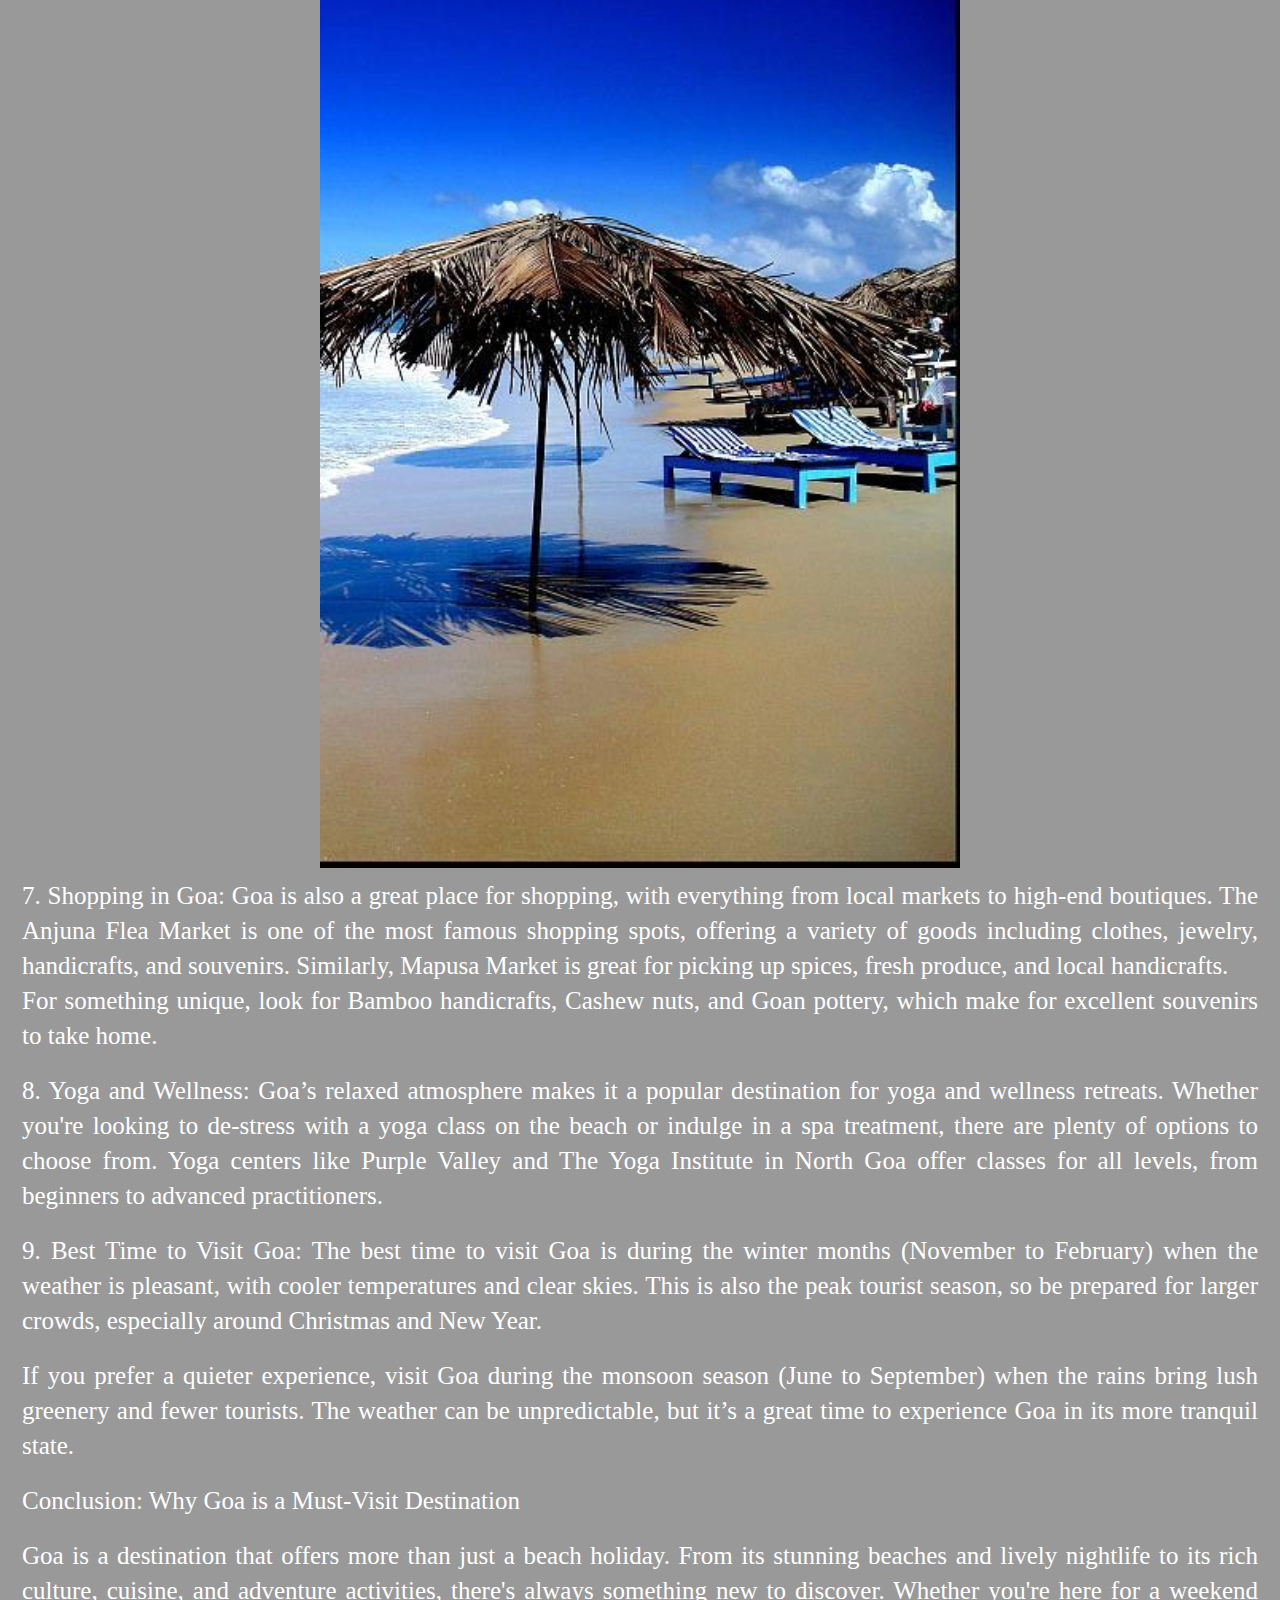
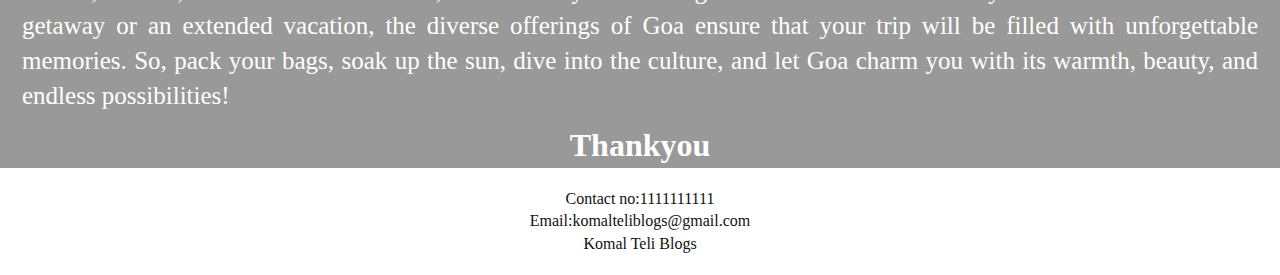
<file: blog3.html>
<html>
  <head>
    <title>BLOG SITE</title>
    <link rel="stylesheet" href="blogstyle.css">
<meta http-equiv="refresh" content="2">
  </head>
  <body>
<section class = "home" id = "home">
    <!-- header -->
    <header>
      <nav class = "navbar">
        <div class = "container">
          <a href = "index.html" class = "navbar-brand">Komal Bogs</a>
          <div class = "navbar-nav">
            <a href = "index.html">home</a>
            <a href = "index.html#blog">blogs</a>
            <a href = "index.html#galery">galery</a>
            <a href = "index.html#about">about me</a>
          </div>
        </div>
      </nav>

	<div class = "banner">
        <div class = "container">
          <h1 class = "banner-title">
             Exploring Goa: The Ultimate Travel Destination
          </h1>

<p>Goa is one of the most iconic destinations in India, known for its pristine beaches, vibrant nightlife, rich culture, and unique blend of Portuguese and Indian influences. Whether you're a beach bum, an adventure seeker, a history buff, or someone looking to relax, Goa has something for everyone. This tropical paradise on the western coast of India continues to attract travelers from all over the world for its laid-back vibe, beautiful landscapes, and unforgettable experiences.
</p>

<p>1. A Glimpse of Goa’s Rich History and Culture: Goa’s history dates back over 2,000 years, and its culture is a fascinating mix of Indian and Portuguese heritage. Once a Portuguese colony, Goa is known for its colonial architecture, churches, and forts that still stand today. One of the most prominent landmarks is the Basilica of Bom Jesus, a UNESCO World Heritage Site and home to the remains of St. Francis Xavier. Other must-visit historic sites include the Se Cathedral, Aguada Fort, and Chapora Fort.
Beyond the architecture, Goa’s culture is reflected in its lively festivals, music, dance, and of course, the food. With its unique fusion of Goan and Portuguese cuisine, the food scene is an attraction in itself. Don’t miss trying traditional dishes like Prawn Curry, Bebinca, and Feni – a local spirit made from cashew apples.
</p>

<p>2. The Beaches of Goa: The main reason most travelers flock to Goa is its stunning coastline. With over 100 kilometers of beaches, there’s something for every type of beach lover.<br>

North Goa Beaches: North Goa is known for its lively, party-friendly beaches like Baga, Calangute, and Anjuna. These beaches are dotted with shacks, beach clubs, and water sports activities, making them ideal for those looking to have fun in the sun. Anjuna Beach, in particular, is famous for its psychedelic parties, while Baga Beach is known for its vibrant nightlife.

South Goa Beaches: South Goa offers a more peaceful and serene experience. Beaches like Palolem, Agonda, and Colva are perfect for relaxation, sunbathing, and swimming. The calm, clean waters and fewer crowds make South Goa a great spot for unwinding.<br>

No matter where you choose to go, beach lovers will find themselves captivated by the golden sands and turquoise waters of Goa.<br>
</p>

<img src = "images/blog3-2.jpg">

<p>3. Water Sports and Adventure: Goa is not just about beaches and parties—it's also an adventure lover’s playground. The crystal-clear waters provide the perfect environment for a wide range of water sports, including:<br>
Parasailing<br>
Jet Skiing<br>
Wind Surfing<br>
Snorkeling<br>
Scuba Diving<br>
The best places for water sports in Goa include the beaches of Calangute, Candolim, and Baga in the north, and Palolem and Vagator in the south. Whether you're a beginner or an experienced adventurer, there’s something for every skill level.</p>
</p>




<p>4. Nightlife in Goa: Goa is renowned for its vibrant and eclectic nightlife. From beach parties to clubs to relaxed bars, the Goan nightlife scene is a world unto itself. The most famous party hubs are located in North Goa, particularly in Anjuna, Baga, and Candolim.<br>
Tito’s and Mambo’s in Baga are among the most famous nightclubs, while Curlies in Anjuna offers a more laid-back vibe with beachfront views.<br>
For a more upscale experience, head to LPK Waterfront in Nerul, which is known for its extravagant interiors and stunning views of the river.<br>
In addition to clubs and bars, Goa is also home to several silent noise parties where participants wear headphones and listen to music in silence, a unique and fun way to party!<br>

<p>5. The Goan Cuisine: Goan cuisine is a feast for the senses, with an emphasis on seafood, spices, and coconut. The Portuguese influence is apparent in dishes like Bacalhau (salted cod), while the use of local spices and herbs defines the Goan style of cooking. Some must-try dishes include:<br>
Goan Fish Curry: A tangy, spicy curry made with coconut milk, tamarind, and local fish.<br>
Prawn Balchão: A spicy and tangy prawn dish made with pickled sauce.<br>
Xacuti: A rich chicken or mutton curry made with roasted spices.<br>
Feni: A local drink made from cashew apples or coconut sap. It's a must-try when you're in Goa!<br>
To truly experience Goa’s culinary magic, visit the local markets and beachside shacks that serve fresh seafood, or head to one of the many authentic Goan restaurants around the state.
</p>

<p>6. Explore the Goan Wildlife: While Goa is often associated with its beaches, it also has a rich and diverse natural environment. For those who enjoy nature and wildlife, Goa offers lush forests, wildlife sanctuaries, and a chance to see exotic flora and fauna.<br>
Salim Ali Bird Sanctuary: Located on the island of Chorao, this sanctuary is home to over 400 species of birds, including migratory species.<br>
Bhagwan Mahavir Wildlife Sanctuary: This sanctuary is famous for its diverse flora and fauna, including wild boars, leopards, and various species of monkeys.<br>
For those interested in hiking or nature walks, Goa's forests and hills offer plenty of opportunities to explore, with trails that lead to waterfalls like Dudhsagar Falls and Netravali Waterfalls.
</p>

<img src = "images/blog3-1.jpg">

<p>7. Shopping in Goa: Goa is also a great place for shopping, with everything from local markets to high-end boutiques. The Anjuna Flea Market is one of the most famous shopping spots, offering a variety of goods including clothes, jewelry, handicrafts, and souvenirs. Similarly, Mapusa Market is great for picking up spices, fresh produce, and local handicrafts.<br>
For something unique, look for Bamboo handicrafts, Cashew nuts, and Goan pottery, which make for excellent souvenirs to take home.
</p>

<p>8. Yoga and Wellness: Goa’s relaxed atmosphere makes it a popular destination for yoga and wellness retreats. Whether you're looking to de-stress with a yoga class on the beach or indulge in a spa treatment, there are plenty of options to choose from. Yoga centers like Purple Valley and The Yoga Institute in North Goa offer classes for all levels, from beginners to advanced practitioners.
</p>

<p>9. Best Time to Visit Goa: The best time to visit Goa is during the winter months (November to February) when the weather is pleasant, with cooler temperatures and clear skies. This is also the peak tourist season, so be prepared for larger crowds, especially around Christmas and New Year.
</p>

<p>If you prefer a quieter experience, visit Goa during the monsoon season (June to September) when the rains bring lush greenery and fewer tourists. The weather can be unpredictable, but it’s a great time to experience Goa in its more tranquil state.</p>

<p>Conclusion: Why Goa is a Must-Visit Destination</p>
<p>Goa is a destination that offers more than just a beach holiday. From its stunning beaches and lively nightlife to its rich culture, cuisine, and adventure activities, there's always something new to discover. Whether you're here for a weekend getaway or an extended vacation, the diverse offerings of Goa ensure that your trip will be filled with unforgettable memories.
So, pack your bags, soak up the sun, dive into the culture, and let Goa charm you with its warmth, beauty, and endless possibilities!
</p>

<h1>Thankyou</h1>
        </div>
      </div>
    </header>
    <!-- end of header -->
</section>








    <!-- footer -->
    <footer>
<p>Contact no:1111111111</p>
<p>Email:komalteliblogs@gmail.com</p>
<p>Komal Teli Blogs</p>    
    </footer>
    <!-- end of footer -->
    
    
  </body>
</html>
</file>
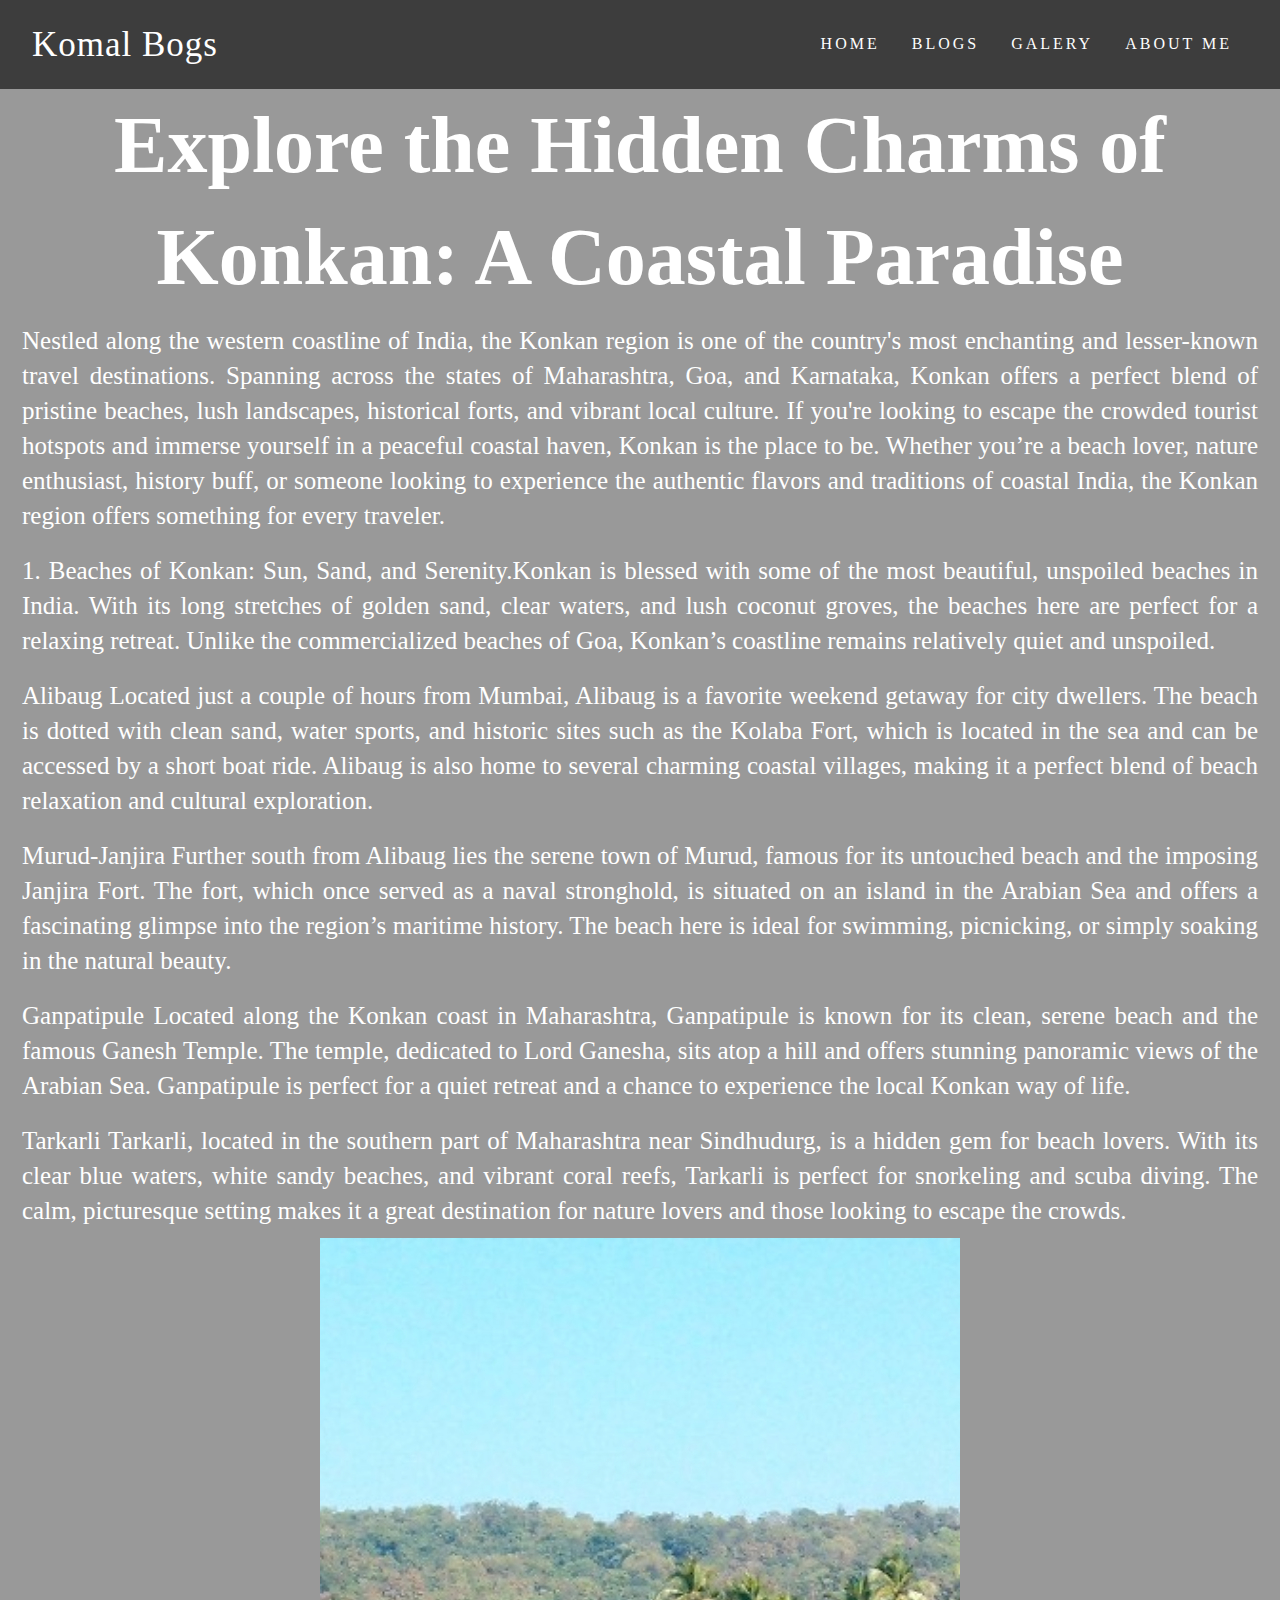
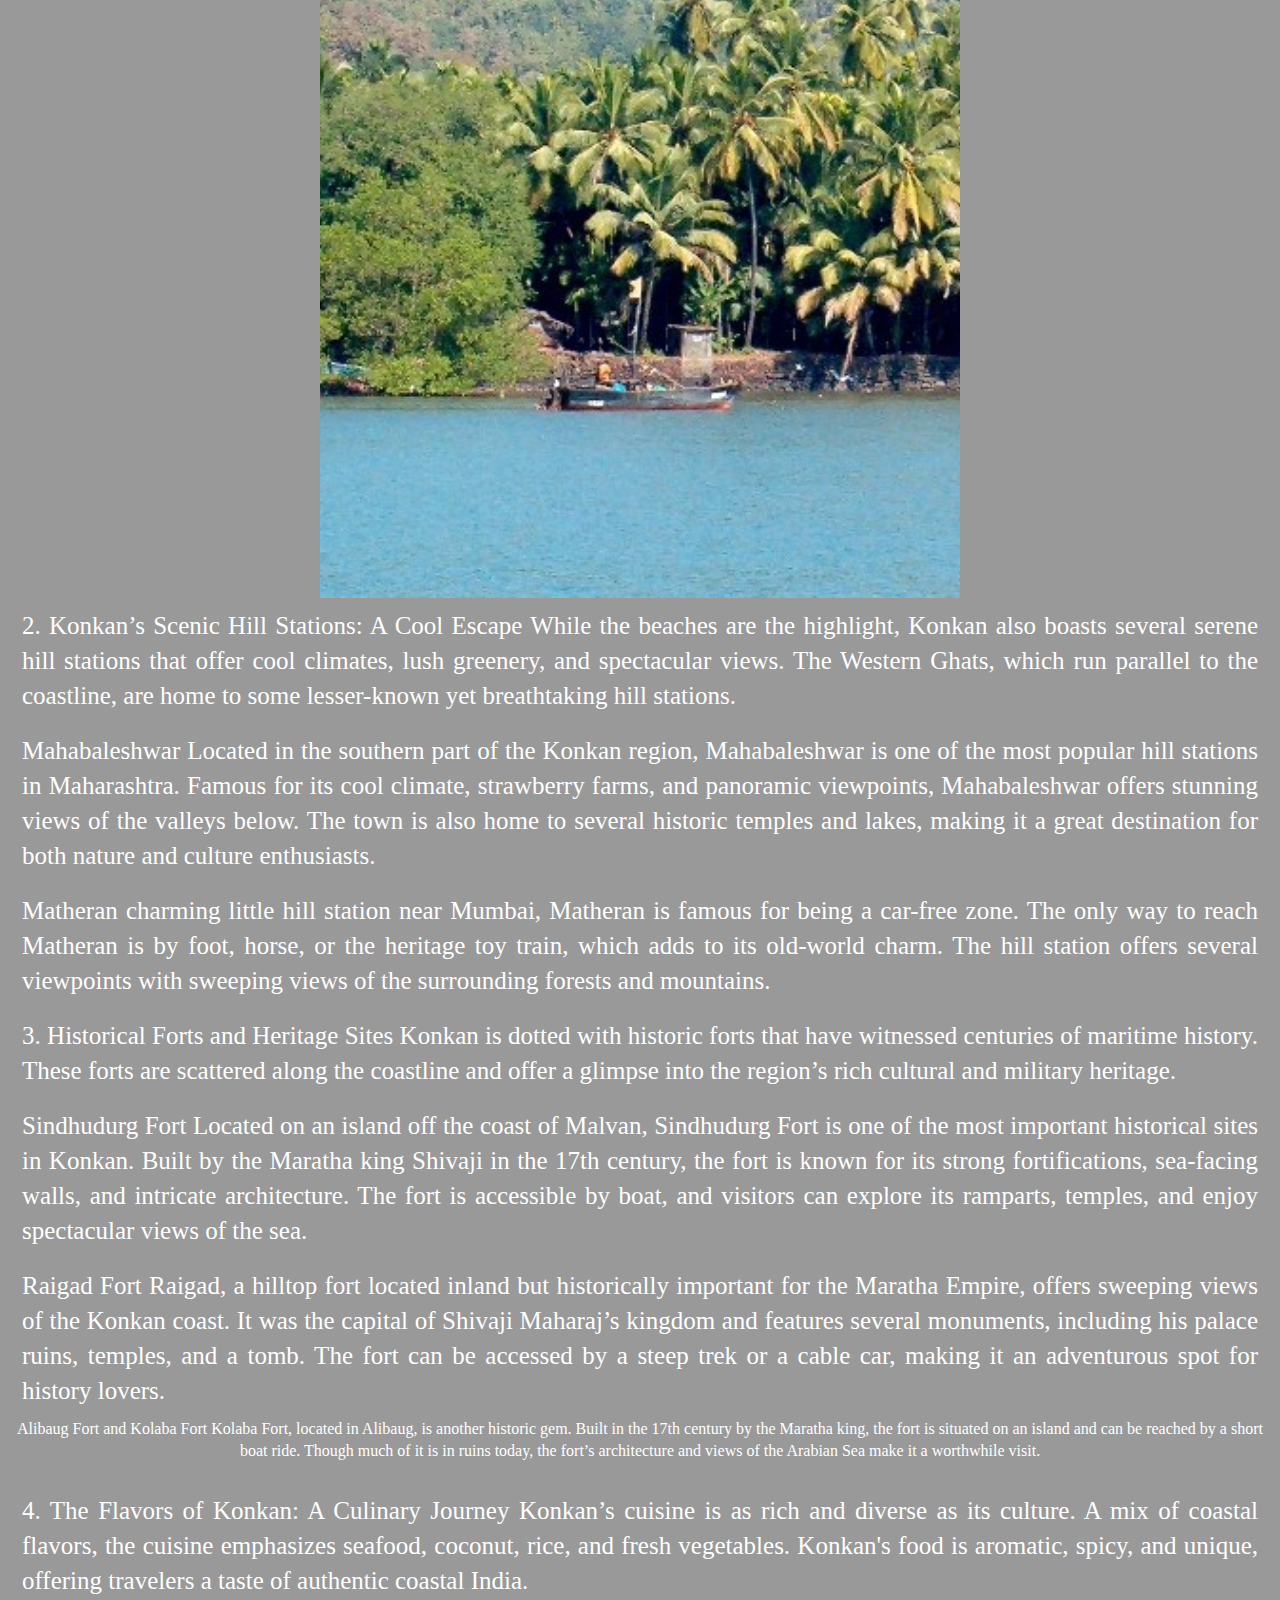
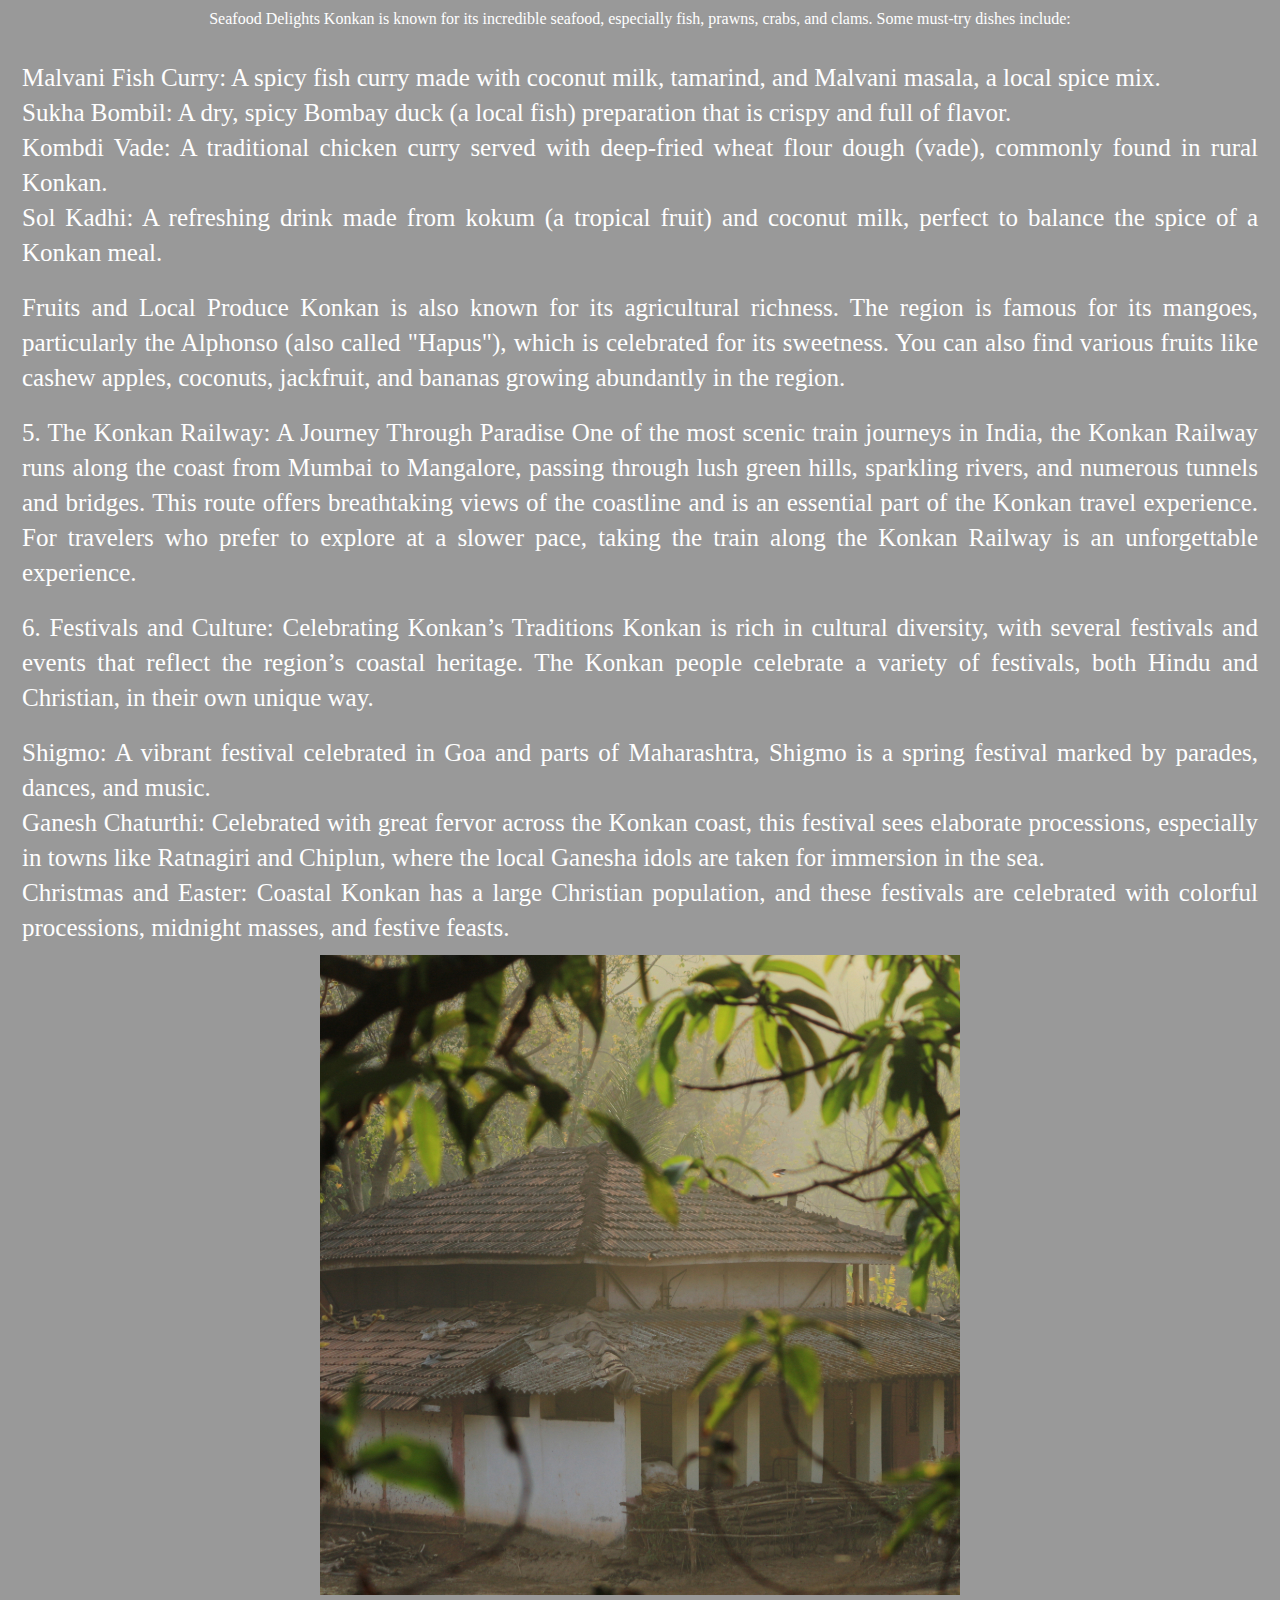
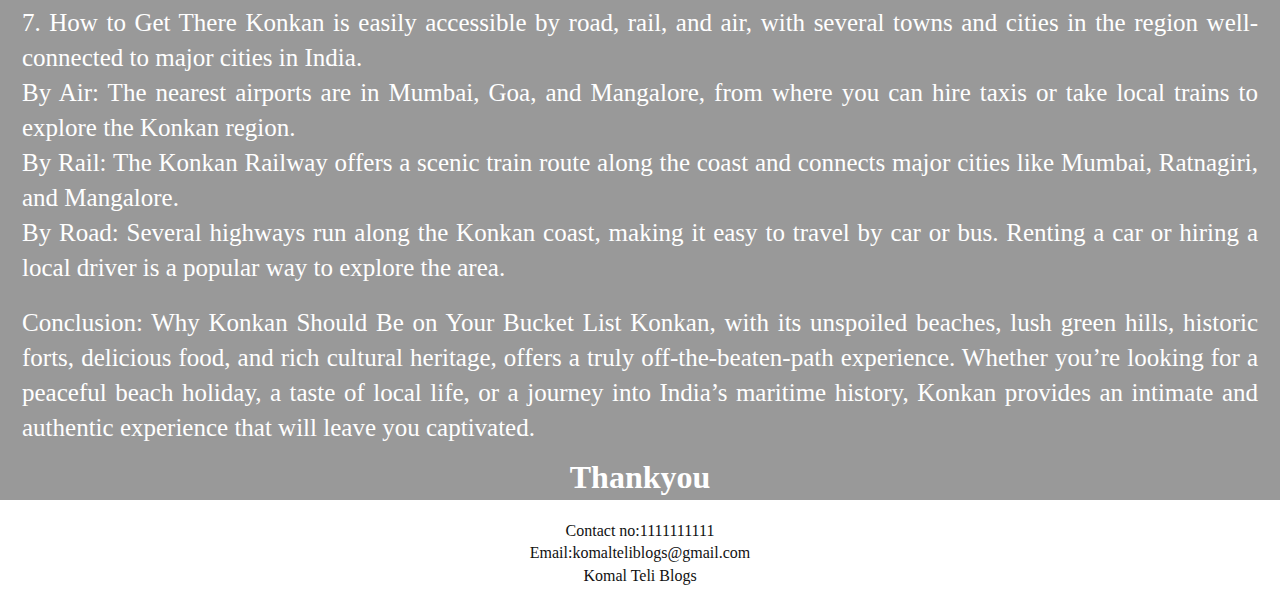
<file: blog4.html>
<html>
  <head>
    <title>BLOG SITE</title>
    <link rel="stylesheet" href="blogstyle.css">
<meta http-equiv="refresh" content="2">
  </head>
  <body>
<section class = "home" id = "home">
    <!-- header -->
    <header>
      <nav class = "navbar">
        <div class = "container">
          <a href = "index.html" class = "navbar-brand">Komal Bogs</a>
          <div class = "navbar-nav">
            <a href = "index.html">home</a>
            <a href = "index.html#blog">blogs</a>
            <a href = "index.html#galery">galery</a>
            <a href = "index.html#about">about me</a>
          </div>
        </div>
      </nav>

	<div class = "banner">
        <div class = "container">
          <h1 class = "banner-title">
             Explore the Hidden Charms of Konkan: A Coastal Paradise
          </h1>
          

<p>Nestled along the western coastline of India, the Konkan region is one of the country's most enchanting and lesser-known travel destinations. Spanning across the states of Maharashtra, Goa, and Karnataka, Konkan offers a perfect blend of pristine beaches, lush landscapes, historical forts, and vibrant local culture. If you're looking to escape the crowded tourist hotspots and immerse yourself in a peaceful coastal haven, Konkan is the place to be.
Whether you’re a beach lover, nature enthusiast, history buff, or someone looking to experience the authentic flavors and traditions of coastal India, the Konkan region offers something for every traveler.
</p>

<p>1. Beaches of Konkan: Sun, Sand, and Serenity.Konkan is blessed with some of the most beautiful, unspoiled beaches in India. With its long stretches of golden sand, clear waters, and lush coconut groves, the beaches here are perfect for a relaxing retreat. Unlike the commercialized beaches of Goa, Konkan’s coastline remains relatively quiet and unspoiled.
</p>

<p>Alibaug
Located just a couple of hours from Mumbai, Alibaug is a favorite weekend getaway for city dwellers. The beach is dotted with clean sand, water sports, and historic sites such as the Kolaba Fort, which is located in the sea and can be accessed by a short boat ride. Alibaug is also home to several charming coastal villages, making it a perfect blend of beach relaxation and cultural exploration.
</p>
<p>Murud-Janjira
Further south from Alibaug lies the serene town of Murud, famous for its untouched beach and the imposing Janjira Fort. The fort, which once served as a naval stronghold, is situated on an island in the Arabian Sea and offers a fascinating glimpse into the region’s maritime history. The beach here is ideal for swimming, picnicking, or simply soaking in the natural beauty.
</p>
<p>Ganpatipule
Located along the Konkan coast in Maharashtra, Ganpatipule is known for its clean, serene beach and the famous Ganesh Temple. The temple, dedicated to Lord Ganesha, sits atop a hill and offers stunning panoramic views of the Arabian Sea. Ganpatipule is perfect for a quiet retreat and a chance to experience the local Konkan way of life.
</p>
<p>Tarkarli
Tarkarli, located in the southern part of Maharashtra near Sindhudurg, is a hidden gem for beach lovers. With its clear blue waters, white sandy beaches, and vibrant coral reefs, Tarkarli is perfect for snorkeling and scuba diving. The calm, picturesque setting makes it a great destination for nature lovers and those looking to escape the crowds.
</p>

<img src = "images/blog4-1.jpg">

<p>2. Konkan’s Scenic Hill Stations: A Cool Escape
While the beaches are the highlight, Konkan also boasts several serene hill stations that offer cool climates, lush greenery, and spectacular views. The Western Ghats, which run parallel to the coastline, are home to some lesser-known yet breathtaking hill stations.
</p>
<p>Mahabaleshwar
Located in the southern part of the Konkan region, Mahabaleshwar is one of the most popular hill stations in Maharashtra. Famous for its cool climate, strawberry farms, and panoramic viewpoints, Mahabaleshwar offers stunning views of the valleys below. The town is also home to several historic temples and lakes, making it a great destination for both nature and culture enthusiasts.
</p>
<p>Matheran
charming little hill station near Mumbai, Matheran is famous for being a car-free zone. The only way to reach Matheran is by foot, horse, or the heritage toy train, which adds to its old-world charm. The hill station offers several viewpoints with sweeping views of the surrounding forests and mountains.
</p>
<p>3. Historical Forts and Heritage Sites
Konkan is dotted with historic forts that have witnessed centuries of maritime history. These forts are scattered along the coastline and offer a glimpse into the region’s rich cultural and military heritage.
</p>
<p>Sindhudurg Fort
Located on an island off the coast of Malvan, Sindhudurg Fort is one of the most important historical sites in Konkan. Built by the Maratha king Shivaji in the 17th century, the fort is known for its strong fortifications, sea-facing walls, and intricate architecture. The fort is accessible by boat, and visitors can explore its ramparts, temples, and enjoy spectacular views of the sea.
</p>
<p>Raigad Fort
Raigad, a hilltop fort located inland but historically important for the Maratha Empire, offers sweeping views of the Konkan coast. It was the capital of Shivaji Maharaj’s kingdom and features several monuments, including his palace ruins, temples, and a tomb. The fort can be accessed by a steep trek or a cable car, making it an adventurous spot for history lovers.
</p>
Alibaug Fort and Kolaba Fort
Kolaba Fort, located in Alibaug, is another historic gem. Built in the 17th century by the Maratha king, the fort is situated on an island and can be reached by a short boat ride. Though much of it is in ruins today, the fort’s architecture and views of the Arabian Sea make it a worthwhile visit.
</p>

<p>4. The Flavors of Konkan: A Culinary Journey
Konkan’s cuisine is as rich and diverse as its culture. A mix of coastal flavors, the cuisine emphasizes seafood, coconut, rice, and fresh vegetables. Konkan's food is aromatic, spicy, and unique, offering travelers a taste of authentic coastal India.
</p>
Seafood Delights
Konkan is known for its incredible seafood, especially fish, prawns, crabs, and clams. Some must-try dishes include:
</p>
<p>Malvani Fish Curry: A spicy fish curry made with coconut milk, tamarind, and Malvani masala, a local spice mix.<br>
Sukha Bombil: A dry, spicy Bombay duck (a local fish) preparation that is crispy and full of flavor.<br>
Kombdi Vade: A traditional chicken curry served with deep-fried wheat flour dough (vade), commonly found in rural Konkan.<br>
Sol Kadhi: A refreshing drink made from kokum (a tropical fruit) and coconut milk, perfect to balance the spice of a Konkan meal.<br>
</p>

<p>Fruits and Local Produce
Konkan is also known for its agricultural richness. The region is famous for its mangoes, particularly the Alphonso (also called "Hapus"), which is celebrated for its sweetness. You can also find various fruits like cashew apples, coconuts, jackfruit, and bananas growing abundantly in the region.
</p>
<p>5. The Konkan Railway: A Journey Through Paradise
One of the most scenic train journeys in India, the Konkan Railway runs along the coast from Mumbai to Mangalore, passing through lush green hills, sparkling rivers, and numerous tunnels and bridges. This route offers breathtaking views of the coastline and is an essential part of the Konkan travel experience. For travelers who prefer to explore at a slower pace, taking the train along the Konkan Railway is an unforgettable experience.
</p>
<p>6. Festivals and Culture: Celebrating Konkan’s Traditions
Konkan is rich in cultural diversity, with several festivals and events that reflect the region’s coastal heritage. The Konkan people celebrate a variety of festivals, both Hindu and Christian, in their own unique way.
</p>
<p>Shigmo: A vibrant festival celebrated in Goa and parts of Maharashtra, Shigmo is a spring festival marked by parades, dances, and music.<br>
Ganesh Chaturthi: Celebrated with great fervor across the Konkan coast, this festival sees elaborate processions, especially in towns like Ratnagiri and Chiplun, where the local Ganesha idols are taken for immersion in the sea.<br>
Christmas and Easter: Coastal Konkan has a large Christian population, and these festivals are celebrated with colorful processions, midnight masses, and festive feasts.<br>
</p>

<img src = "images/blog4-2.jpg">

<p>7. How to Get There
Konkan is easily accessible by road, rail, and air, with several towns and cities in the region well-connected to major cities in India.<br>
By Air: The nearest airports are in Mumbai, Goa, and Mangalore, from where you can hire taxis or take local trains to explore the Konkan region.<br>
By Rail: The Konkan Railway offers a scenic train route along the coast and connects major cities like Mumbai, Ratnagiri, and Mangalore.<br>
By Road: Several highways run along the Konkan coast, making it easy to travel by car or bus. Renting a car or hiring a local driver is a popular way to explore the area.
</p>
<p>Conclusion: Why Konkan Should Be on Your Bucket List
Konkan, with its unspoiled beaches, lush green hills, historic forts, delicious food, and rich cultural heritage, offers a truly off-the-beaten-path experience. Whether you’re looking for a peaceful beach holiday, a taste of local life, or a journey into India’s maritime history, Konkan provides an intimate and authentic experience that will leave you captivated.
</p>

<h1>Thankyou</h1>
        </div>
      </div>
    </header>
    <!-- end of header -->
</section>








    <!-- footer -->
    <footer>
<p>Contact no:1111111111</p>
<p>Email:komalteliblogs@gmail.com</p>
<p>Komal Teli Blogs</p>    
    </footer>
    <!-- end of footer -->
    
    
  </body>
</html>
</file>
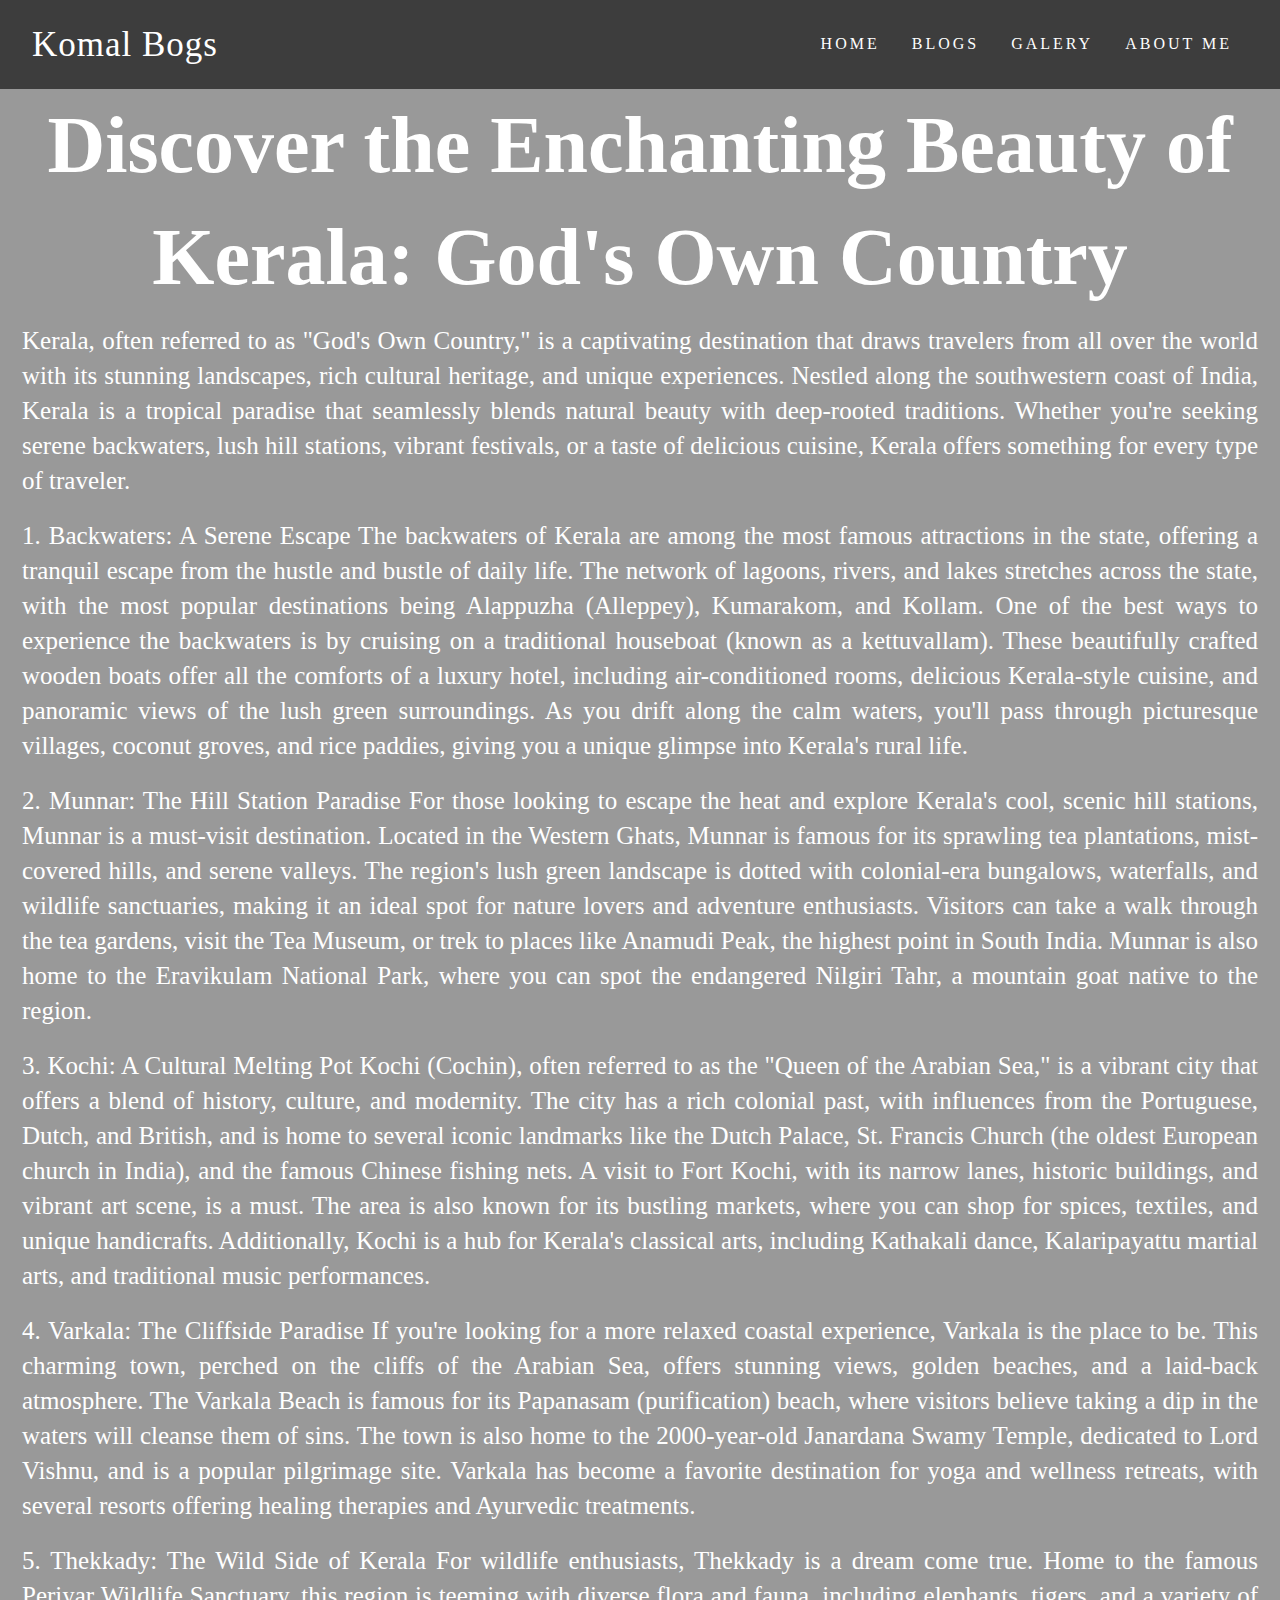
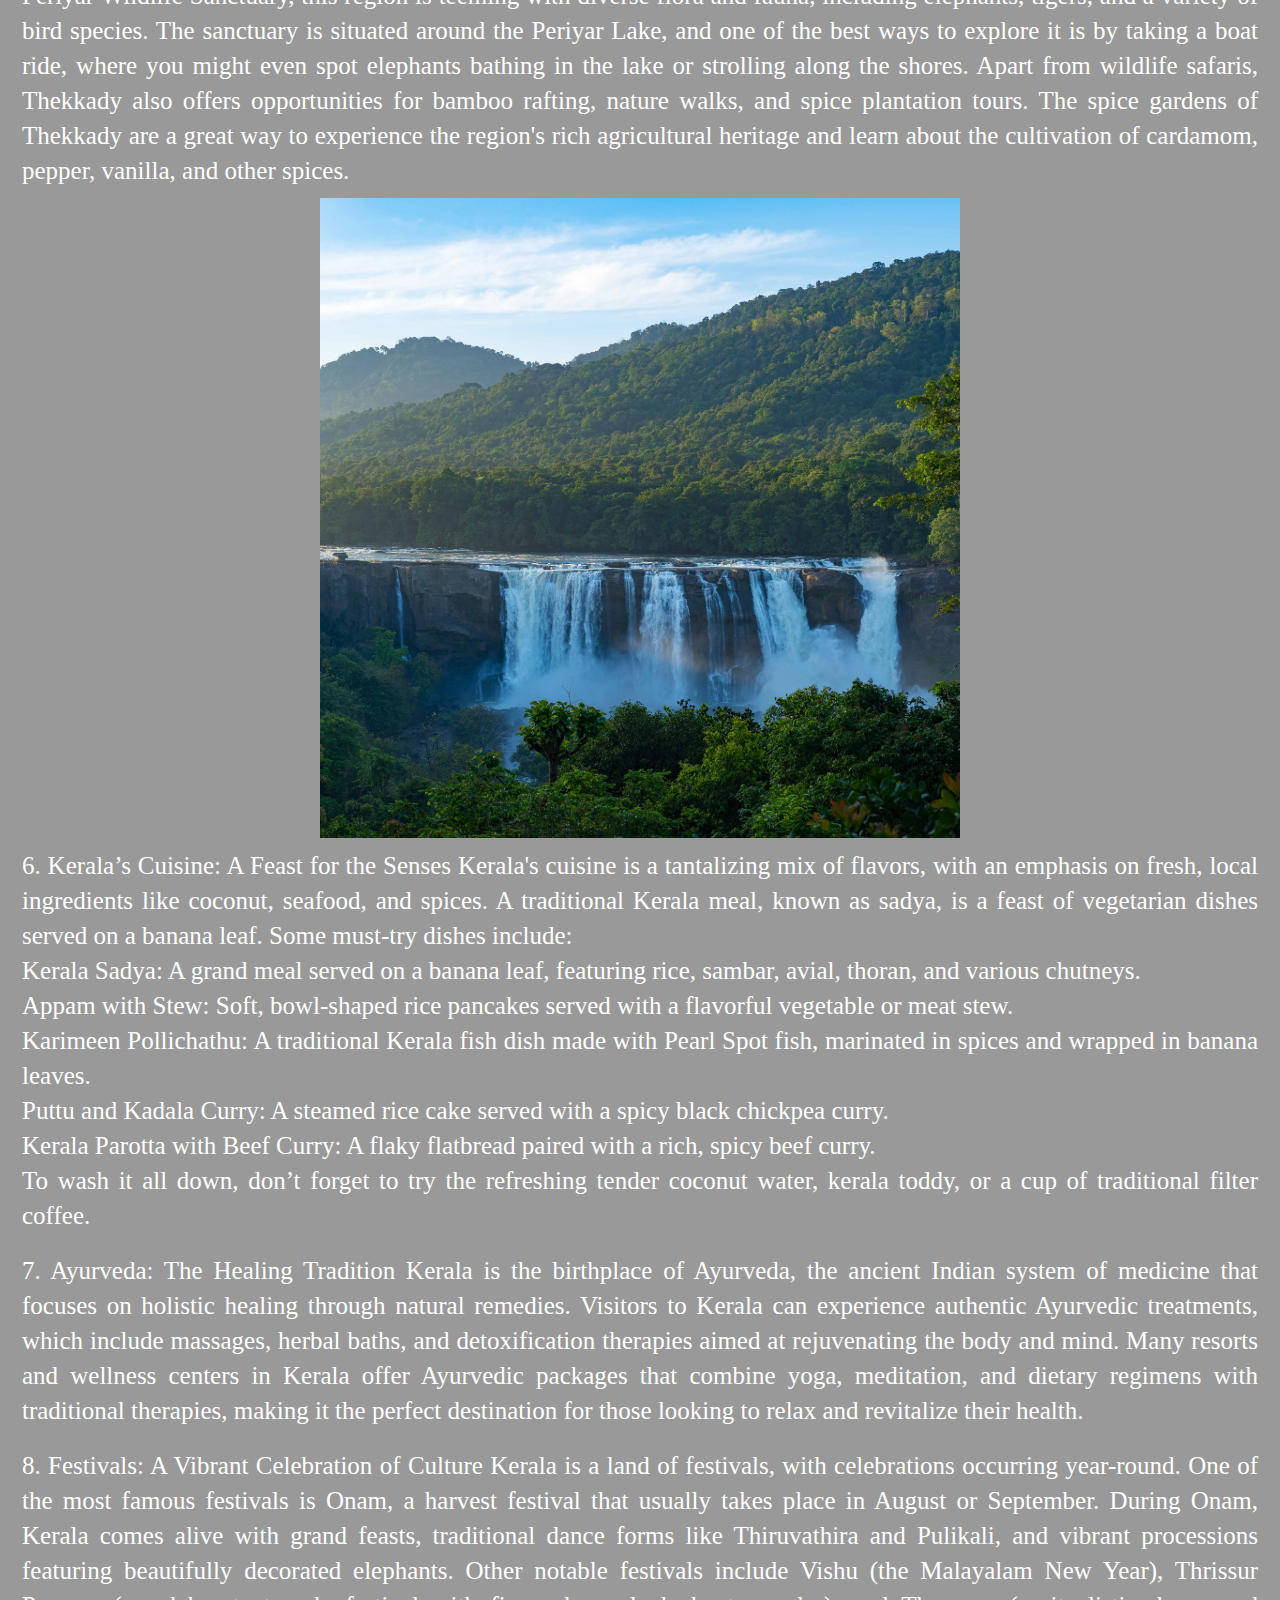
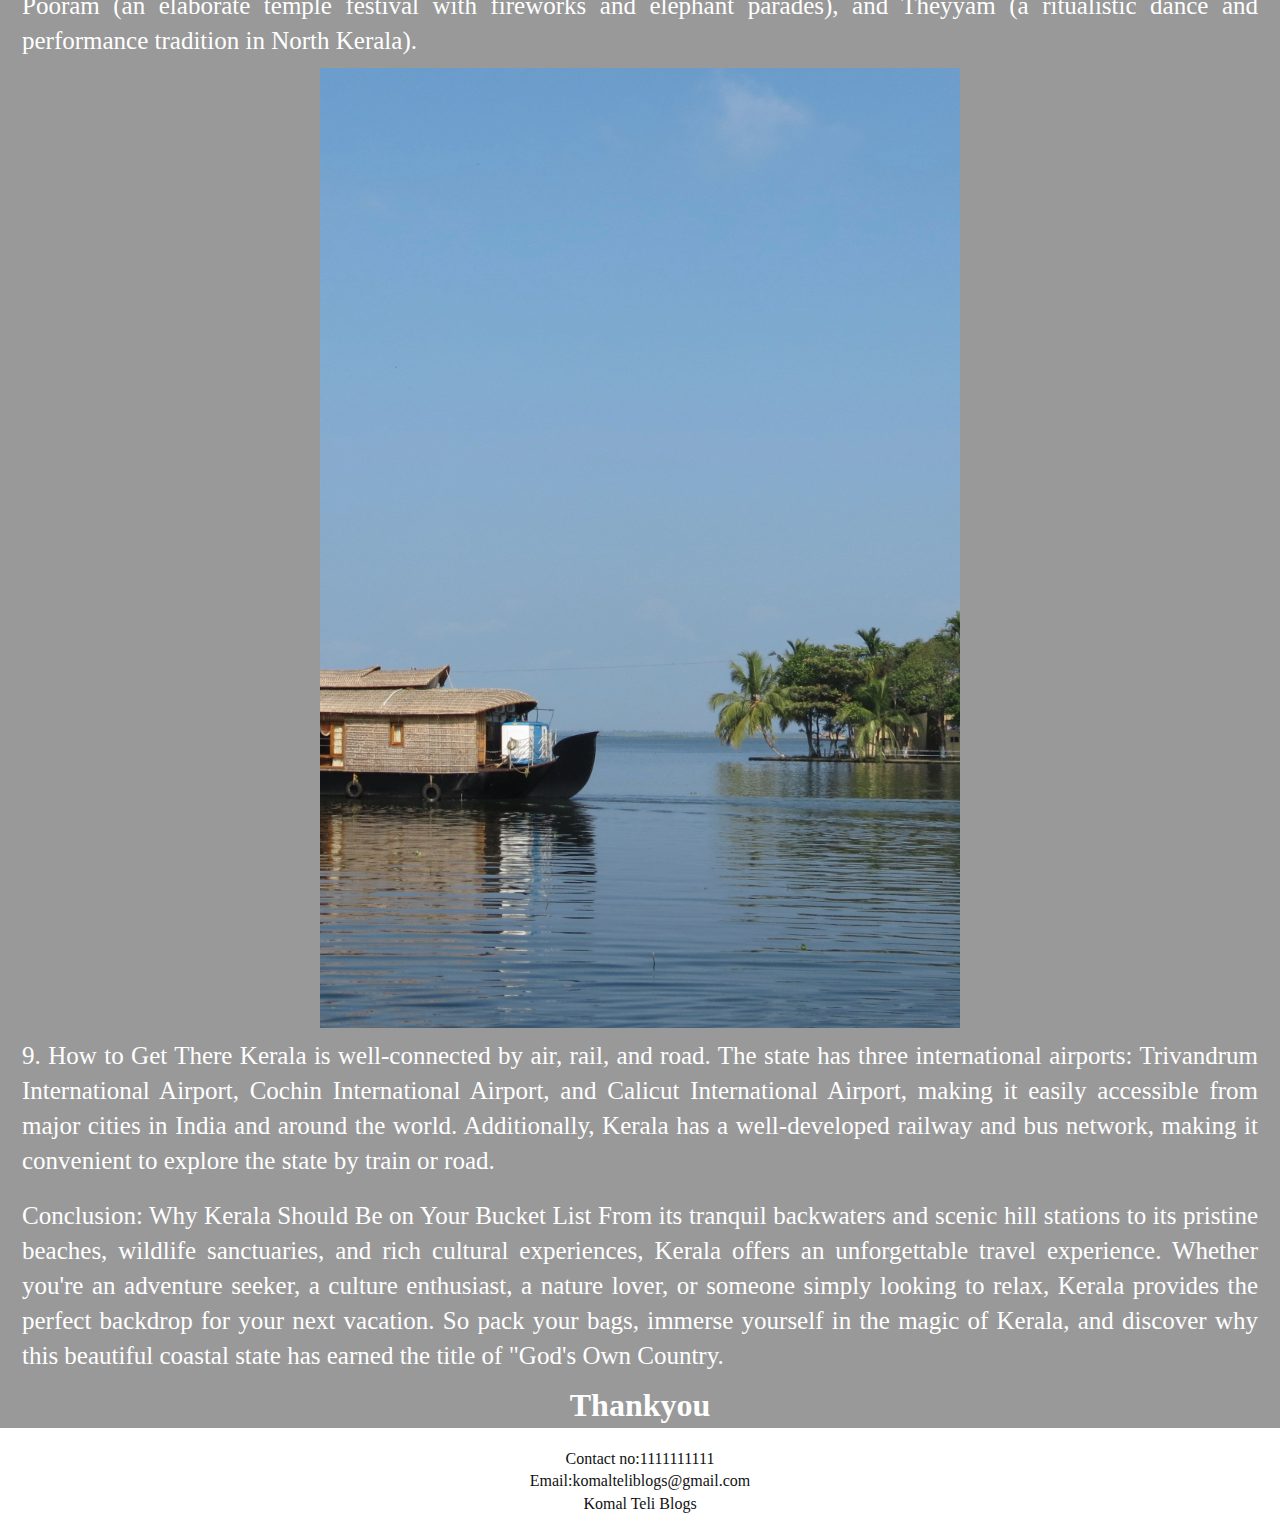
<file: blog5.html>
<html>
  <head>
    <title>BLOG SITE</title>
    <link rel="stylesheet" href="blogstyle.css">
<meta http-equiv="refresh" content="2">
  </head>
  <body>
<section class = "home" id = "home">
    <!-- header -->
    <header>
      <nav class = "navbar">
        <div class = "container">
          <a href = "index.html" class = "navbar-brand">Komal Bogs</a>
          <div class = "navbar-nav">
            <a href = "index.html">home</a>
            <a href = "index.html#blog">blogs</a>
            <a href = "index.html#galery">galery</a>
            <a href = "index.html#about">about me</a>
          </div>
        </div>
      </nav>

	<div class = "banner">
        <div class = "container">
          <h1 class = "banner-title">
             Discover the Enchanting Beauty of Kerala: God's Own Country
          </h1>
          
<p>Kerala, often referred to as "God's Own Country," is a captivating destination that draws travelers from all over the world with its stunning landscapes, rich cultural heritage, and unique experiences. Nestled along the southwestern coast of India, Kerala is a tropical paradise that seamlessly blends natural beauty with deep-rooted traditions. Whether you're seeking serene backwaters, lush hill stations, vibrant festivals, or a taste of delicious cuisine, Kerala offers something for every type of traveler.
</p>
<p>1. Backwaters: A Serene Escape
The backwaters of Kerala are among the most famous attractions in the state, offering a tranquil escape from the hustle and bustle of daily life. The network of lagoons, rivers, and lakes stretches across the state, with the most popular destinations being Alappuzha (Alleppey), Kumarakom, and Kollam.
One of the best ways to experience the backwaters is by cruising on a traditional houseboat (known as a kettuvallam). These beautifully crafted wooden boats offer all the comforts of a luxury hotel, including air-conditioned rooms, delicious Kerala-style cuisine, and panoramic views of the lush green surroundings. As you drift along the calm waters, you'll pass through picturesque villages, coconut groves, and rice paddies, giving you a unique glimpse into Kerala's rural life.
</p>
<p>2. Munnar: The Hill Station Paradise
For those looking to escape the heat and explore Kerala's cool, scenic hill stations, Munnar is a must-visit destination. Located in the Western Ghats, Munnar is famous for its sprawling tea plantations, mist-covered hills, and serene valleys. The region's lush green landscape is dotted with colonial-era bungalows, waterfalls, and wildlife sanctuaries, making it an ideal spot for nature lovers and adventure enthusiasts.
Visitors can take a walk through the tea gardens, visit the Tea Museum, or trek to places like Anamudi Peak, the highest point in South India. Munnar is also home to the Eravikulam National Park, where you can spot the endangered Nilgiri Tahr, a mountain goat native to the region.
</p>
<p>3. Kochi: A Cultural Melting Pot
Kochi (Cochin), often referred to as the "Queen of the Arabian Sea," is a vibrant city that offers a blend of history, culture, and modernity. The city has a rich colonial past, with influences from the Portuguese, Dutch, and British, and is home to several iconic landmarks like the Dutch Palace, St. Francis Church (the oldest European church in India), and the famous Chinese fishing nets.
A visit to Fort Kochi, with its narrow lanes, historic buildings, and vibrant art scene, is a must. The area is also known for its bustling markets, where you can shop for spices, textiles, and unique handicrafts. Additionally, Kochi is a hub for Kerala's classical arts, including Kathakali dance, Kalaripayattu martial arts, and traditional music performances.
</p>
<p>4. Varkala: The Cliffside Paradise
If you're looking for a more relaxed coastal experience, Varkala is the place to be. This charming town, perched on the cliffs of the Arabian Sea, offers stunning views, golden beaches, and a laid-back atmosphere. The Varkala Beach is famous for its Papanasam (purification) beach, where visitors believe taking a dip in the waters will cleanse them of sins.

The town is also home to the 2000-year-old Janardana Swamy Temple, dedicated to Lord Vishnu, and is a popular pilgrimage site. Varkala has become a favorite destination for yoga and wellness retreats, with several resorts offering healing therapies and Ayurvedic treatments.
</p>
<p>5. Thekkady: The Wild Side of Kerala
For wildlife enthusiasts, Thekkady is a dream come true. Home to the famous Periyar Wildlife Sanctuary, this region is teeming with diverse flora and fauna, including elephants, tigers, and a variety of bird species. The sanctuary is situated around the Periyar Lake, and one of the best ways to explore it is by taking a boat ride, where you might even spot elephants bathing in the lake or strolling along the shores.

Apart from wildlife safaris, Thekkady also offers opportunities for bamboo rafting, nature walks, and spice plantation tours. The spice gardens of Thekkady are a great way to experience the region's rich agricultural heritage and learn about the cultivation of cardamom, pepper, vanilla, and other spices.
</p>

<img src = "images/blog5-2.jpg">

<p>6. Kerala’s Cuisine: A Feast for the Senses
Kerala's cuisine is a tantalizing mix of flavors, with an emphasis on fresh, local ingredients like coconut, seafood, and spices. A traditional Kerala meal, known as sadya, is a feast of vegetarian dishes served on a banana leaf. Some must-try dishes include:<br>
Kerala Sadya: A grand meal served on a banana leaf, featuring rice, sambar, avial, thoran, and various chutneys.<br>
Appam with Stew: Soft, bowl-shaped rice pancakes served with a flavorful vegetable or meat stew.<br>
Karimeen Pollichathu: A traditional Kerala fish dish made with Pearl Spot fish, marinated in spices and wrapped in banana leaves.<br>
Puttu and Kadala Curry: A steamed rice cake served with a spicy black chickpea curry.<br>
Kerala Parotta with Beef Curry: A flaky flatbread paired with a rich, spicy beef curry.<br>
To wash it all down, don’t forget to try the refreshing tender coconut water, kerala toddy, or a cup of traditional filter coffee.
</p>

<p>7. Ayurveda: The Healing Tradition
Kerala is the birthplace of Ayurveda, the ancient Indian system of medicine that focuses on holistic healing through natural remedies. Visitors to Kerala can experience authentic Ayurvedic treatments, which include massages, herbal baths, and detoxification therapies aimed at rejuvenating the body and mind.

Many resorts and wellness centers in Kerala offer Ayurvedic packages that combine yoga, meditation, and dietary regimens with traditional therapies, making it the perfect destination for those looking to relax and revitalize their health.
</p>
<p>8. Festivals: A Vibrant Celebration of Culture
Kerala is a land of festivals, with celebrations occurring year-round. One of the most famous festivals is Onam, a harvest festival that usually takes place in August or September. During Onam, Kerala comes alive with grand feasts, traditional dance forms like Thiruvathira and Pulikali, and vibrant processions featuring beautifully decorated elephants.

Other notable festivals include Vishu (the Malayalam New Year), Thrissur Pooram (an elaborate temple festival with fireworks and elephant parades), and Theyyam (a ritualistic dance and performance tradition in North Kerala).
</p>
<img src = "images/blog5-1.jpg">
<p>9. How to Get There
Kerala is well-connected by air, rail, and road. The state has three international airports: Trivandrum International Airport, Cochin International Airport, and Calicut International Airport, making it easily accessible from major cities in India and around the world. Additionally, Kerala has a well-developed railway and bus network, making it convenient to explore the state by train or road.
</p>
<p>Conclusion: Why Kerala Should Be on Your Bucket List
From its tranquil backwaters and scenic hill stations to its pristine beaches, wildlife sanctuaries, and rich cultural experiences, Kerala offers an unforgettable travel experience. Whether you're an adventure seeker, a culture enthusiast, a nature lover, or someone simply looking to relax, Kerala provides the perfect backdrop for your next vacation.
So pack your bags, immerse yourself in the magic of Kerala, and discover why this beautiful coastal state has earned the title of "God's Own Country.
</p>

<h1>Thankyou</h1>

        </div>
      </div>
    </header>
    <!-- end of header -->
</section>








    <!-- footer -->
    <footer>
<p>Contact no:1111111111</p>
<p>Email:komalteliblogs@gmail.com</p>
<p>Komal Teli Blogs</p>    
    </footer>
    <!-- end of footer -->
    
    
  </body>
</html>
</file>
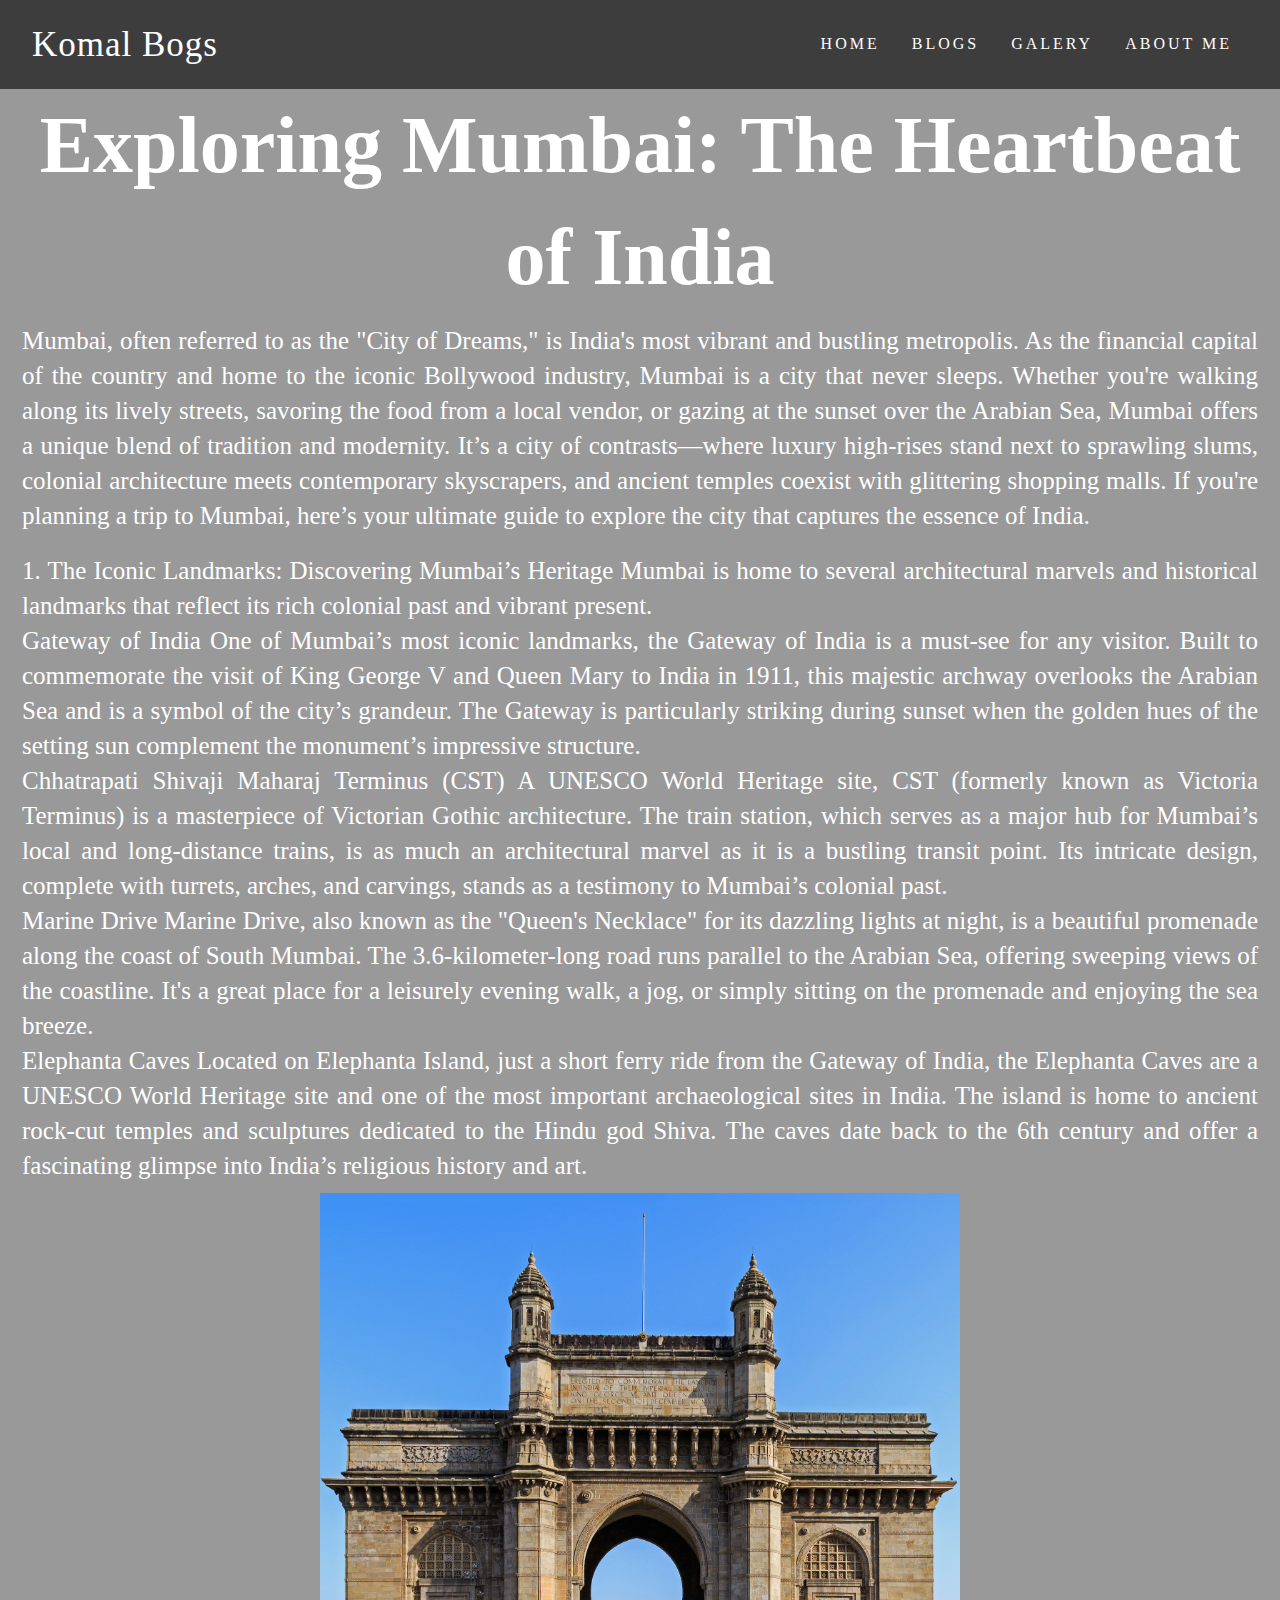
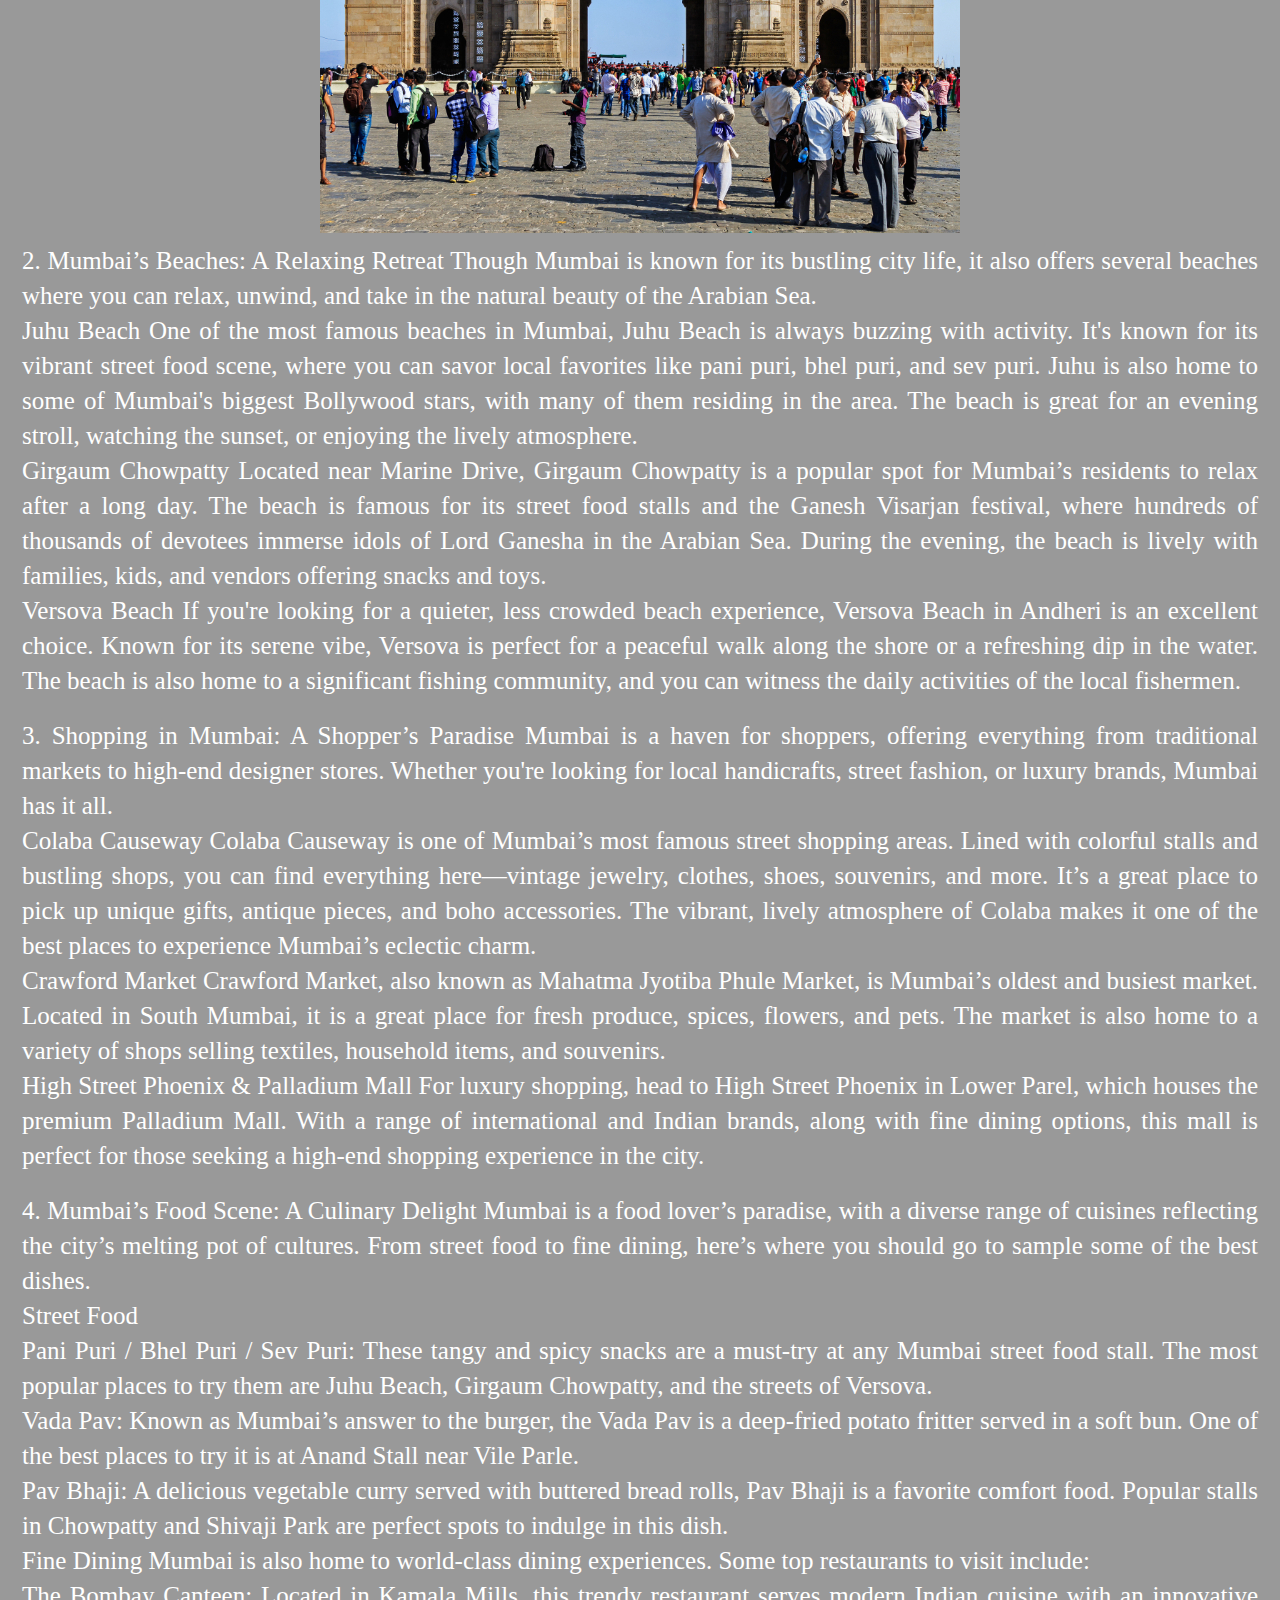
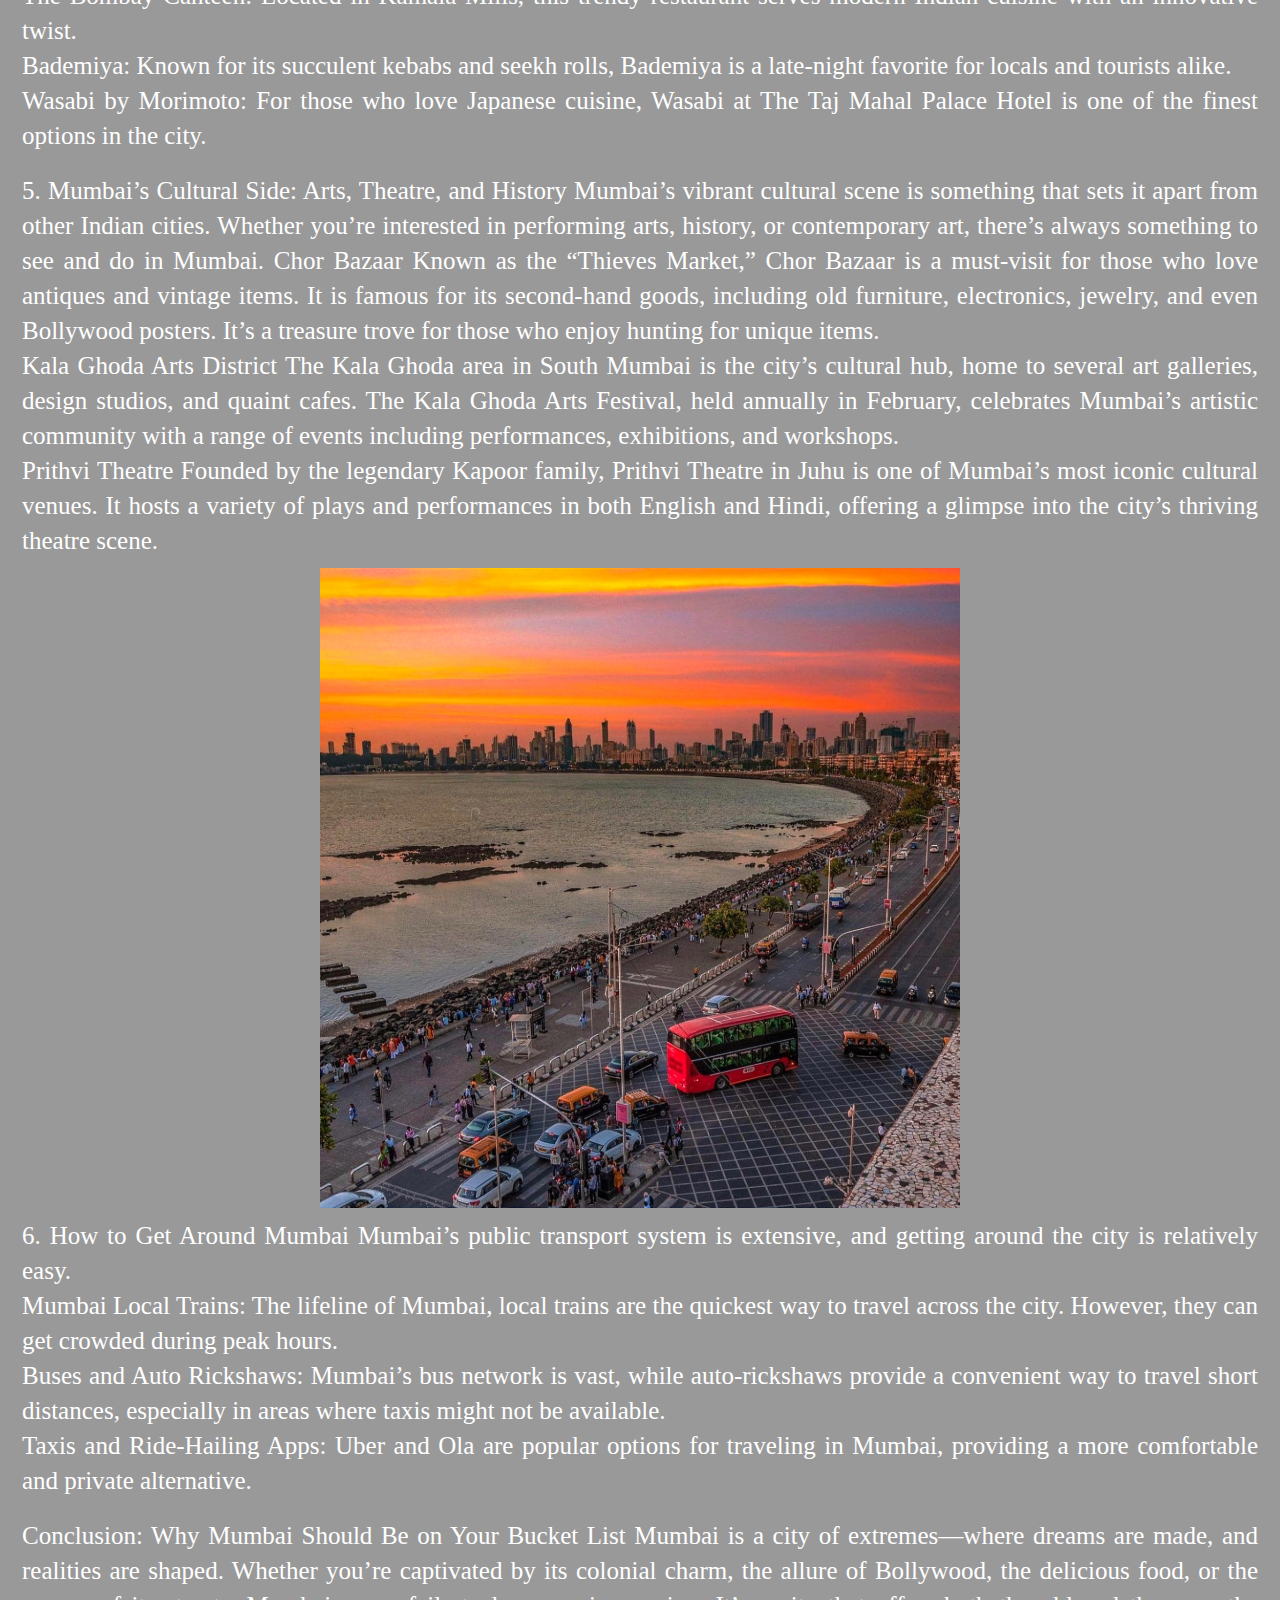
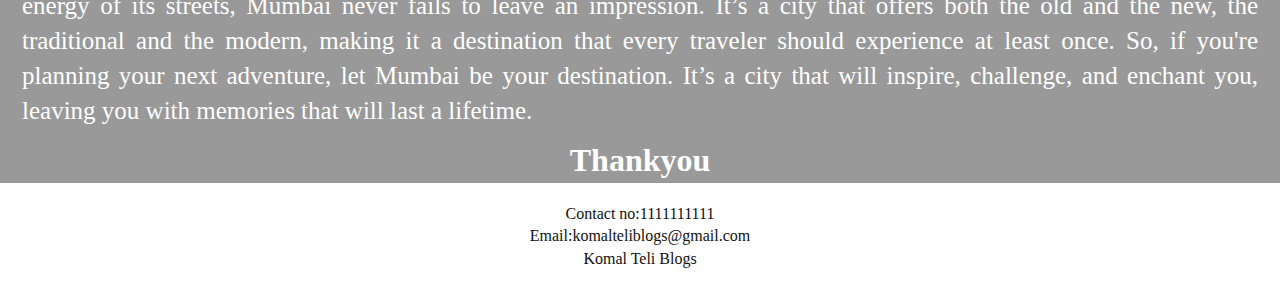
<file: blog6.html>
<html>
  <head>
    <title>BLOG SITE</title>
    <link rel="stylesheet" href="blogstyle.css">
<meta http-equiv="refresh" content="2">
  </head>
  <body>
<section class = "home" id = "home">
    <!-- header -->
    <header>
      <nav class = "navbar">
        <div class = "container">
          <a href = "index.html" class = "navbar-brand">Komal Bogs</a>
          <div class = "navbar-nav">
            <a href = "index.html">home</a>
            <a href = "index.html#blog">blogs</a>
            <a href = "index.html#galery">galery</a>
            <a href = "index.html#about">about me</a>
          </div>
        </div>
      </nav>

	<div class = "banner">
        <div class = "container">
          <h1 class = "banner-title">
             Exploring Mumbai: The Heartbeat of India
          </h1>
          
<p>Mumbai, often referred to as the "City of Dreams," is India's most vibrant and bustling metropolis. As the financial capital of the country and home to the iconic Bollywood industry, Mumbai is a city that never sleeps. Whether you're walking along its lively streets, savoring the food from a local vendor, or gazing at the sunset over the Arabian Sea, Mumbai offers a unique blend of tradition and modernity. It’s a city of contrasts—where luxury high-rises stand next to sprawling slums, colonial architecture meets contemporary skyscrapers, and ancient temples coexist with glittering shopping malls.

If you're planning a trip to Mumbai, here’s your ultimate guide to explore the city that captures the essence of India.
</p>
<p>1. The Iconic Landmarks: Discovering Mumbai’s Heritage
Mumbai is home to several architectural marvels and historical landmarks that reflect its rich colonial past and vibrant present.<br>

Gateway of India
One of Mumbai’s most iconic landmarks, the Gateway of India is a must-see for any visitor. Built to commemorate the visit of King George V and Queen Mary to India in 1911, this majestic archway overlooks the Arabian Sea and is a symbol of the city’s grandeur. The Gateway is particularly striking during sunset when the golden hues of the setting sun complement the monument’s impressive structure.<br>

Chhatrapati Shivaji Maharaj Terminus (CST)
A UNESCO World Heritage site, CST (formerly known as Victoria Terminus) is a masterpiece of Victorian Gothic architecture. The train station, which serves as a major hub for Mumbai’s local and long-distance trains, is as much an architectural marvel as it is a bustling transit point. Its intricate design, complete with turrets, arches, and carvings, stands as a testimony to Mumbai’s colonial past.<br>

Marine Drive
Marine Drive, also known as the "Queen's Necklace" for its dazzling lights at night, is a beautiful promenade along the coast of South Mumbai. The 3.6-kilometer-long road runs parallel to the Arabian Sea, offering sweeping views of the coastline. It's a great place for a leisurely evening walk, a jog, or simply sitting on the promenade and enjoying the sea breeze.<br>

Elephanta Caves
Located on Elephanta Island, just a short ferry ride from the Gateway of India, the Elephanta Caves are a UNESCO World Heritage site and one of the most important archaeological sites in India. The island is home to ancient rock-cut temples and sculptures dedicated to the Hindu god Shiva. The caves date back to the 6th century and offer a fascinating glimpse into India’s religious history and art.
</p>

<img src = "images/blog6-2.jpg">

<p>2. Mumbai’s Beaches: A Relaxing Retreat
Though Mumbai is known for its bustling city life, it also offers several beaches where you can relax, unwind, and take in the natural beauty of the Arabian Sea.<br>

Juhu Beach
One of the most famous beaches in Mumbai, Juhu Beach is always buzzing with activity. It's known for its vibrant street food scene, where you can savor local favorites like pani puri, bhel puri, and sev puri. Juhu is also home to some of Mumbai's biggest Bollywood stars, with many of them residing in the area. The beach is great for an evening stroll, watching the sunset, or enjoying the lively atmosphere.<br>

Girgaum Chowpatty
Located near Marine Drive, Girgaum Chowpatty is a popular spot for Mumbai’s residents to relax after a long day. The beach is famous for its street food stalls and the Ganesh Visarjan festival, where hundreds of thousands of devotees immerse idols of Lord Ganesha in the Arabian Sea. During the evening, the beach is lively with families, kids, and vendors offering snacks and toys.<br>

Versova Beach
If you're looking for a quieter, less crowded beach experience, Versova Beach in Andheri is an excellent choice. Known for its serene vibe, Versova is perfect for a peaceful walk along the shore or a refreshing dip in the water. The beach is also home to a significant fishing community, and you can witness the daily activities of the local fishermen.
</p>
<p>3. Shopping in Mumbai: A Shopper’s Paradise
Mumbai is a haven for shoppers, offering everything from traditional markets to high-end designer stores. Whether you're looking for local handicrafts, street fashion, or luxury brands, Mumbai has it all.<br>

Colaba Causeway
Colaba Causeway is one of Mumbai’s most famous street shopping areas. Lined with colorful stalls and bustling shops, you can find everything here—vintage jewelry, clothes, shoes, souvenirs, and more. It’s a great place to pick up unique gifts, antique pieces, and boho accessories. The vibrant, lively atmosphere of Colaba makes it one of the best places to experience Mumbai’s eclectic charm.<br>

Crawford Market
Crawford Market, also known as Mahatma Jyotiba Phule Market, is Mumbai’s oldest and busiest market. Located in South Mumbai, it is a great place for fresh produce, spices, flowers, and pets. The market is also home to a variety of shops selling textiles, household items, and souvenirs.<br>

High Street Phoenix & Palladium Mall
For luxury shopping, head to High Street Phoenix in Lower Parel, which houses the premium Palladium Mall. With a range of international and Indian brands, along with fine dining options, this mall is perfect for those seeking a high-end shopping experience in the city.
</p>



<p>4. Mumbai’s Food Scene: A Culinary Delight
Mumbai is a food lover’s paradise, with a diverse range of cuisines reflecting the city’s melting pot of cultures. From street food to fine dining, here’s where you should go to sample some of the best dishes.<br>

Street Food<br>
Pani Puri / Bhel Puri / Sev Puri: These tangy and spicy snacks are a must-try at any Mumbai street food stall. The most popular places to try them are Juhu Beach, Girgaum Chowpatty, and the streets of Versova.<br>
Vada Pav: Known as Mumbai’s answer to the burger, the Vada Pav is a deep-fried potato fritter served in a soft bun. One of the best places to try it is at Anand Stall near Vile Parle.<br>
Pav Bhaji: A delicious vegetable curry served with buttered bread rolls, Pav Bhaji is a favorite comfort food. Popular stalls in Chowpatty and Shivaji Park are perfect spots to indulge in this dish.<br>
Fine Dining
Mumbai is also home to world-class dining experiences. Some top restaurants to visit include:<br>

The Bombay Canteen: Located in Kamala Mills, this trendy restaurant serves modern Indian cuisine with an innovative twist.<br>
Bademiya: Known for its succulent kebabs and seekh rolls, Bademiya is a late-night favorite for locals and tourists alike.<br>
Wasabi by Morimoto: For those who love Japanese cuisine, Wasabi at The Taj Mahal Palace Hotel is one of the finest options in the city.
</p>
<p>5. Mumbai’s Cultural Side: Arts, Theatre, and History
Mumbai’s vibrant cultural scene is something that sets it apart from other Indian cities. Whether you’re interested in performing arts, history, or contemporary art, there’s always something to see and do in Mumbai.

Chor Bazaar
Known as the “Thieves Market,” Chor Bazaar is a must-visit for those who love antiques and vintage items. It is famous for its second-hand goods, including old furniture, electronics, jewelry, and even Bollywood posters. It’s a treasure trove for those who enjoy hunting for unique items.<br>

Kala Ghoda Arts District
The Kala Ghoda area in South Mumbai is the city’s cultural hub, home to several art galleries, design studios, and quaint cafes. The Kala Ghoda Arts Festival, held annually in February, celebrates Mumbai’s artistic community with a range of events including performances, exhibitions, and workshops.<br>

Prithvi Theatre
Founded by the legendary Kapoor family, Prithvi Theatre in Juhu is one of Mumbai’s most iconic cultural venues. It hosts a variety of plays and performances in both English and Hindi, offering a glimpse into the city’s thriving theatre scene.
</p>

<img src = "images/blog6-3.jpg">

<p>6. How to Get Around Mumbai
Mumbai’s public transport system is extensive, and getting around the city is relatively easy.<br>

Mumbai Local Trains: The lifeline of Mumbai, local trains are the quickest way to travel across the city. However, they can get crowded during peak hours.<br>
Buses and Auto Rickshaws: Mumbai’s bus network is vast, while auto-rickshaws provide a convenient way to travel short distances, especially in areas where taxis might not be available.<br>
Taxis and Ride-Hailing Apps: Uber and Ola are popular options for traveling in Mumbai, providing a more comfortable and private alternative.<br>
</p>
<p>Conclusion: Why Mumbai Should Be on Your Bucket List
Mumbai is a city of extremes—where dreams are made, and realities are shaped. Whether you’re captivated by its colonial charm, the allure of Bollywood, the delicious food, or the energy of its streets, Mumbai never fails to leave an impression. It’s a city that offers both the old and the new, the traditional and the modern, making it a destination that every traveler should experience at least once.

So, if you're planning your next adventure, let Mumbai be your destination. It’s a city that will inspire, challenge, and enchant you, leaving you with memories that will last a lifetime.
</p>

<h1>Thankyou</h1>
        </div>
      </div>
    </header>
    <!-- end of header -->
</section>








    <!-- footer -->
    <footer>
<p>Contact no:1111111111</p>
<p>Email:komalteliblogs@gmail.com</p>
<p>Komal Teli Blogs</p>    
    </footer>
    <!-- end of footer -->
    
    
  </body>
</html>
</file>
<file: style.css>
*{
    padding: 0;
    margin: 0;
}

html {
  scroll-behavior: smooth;
}
body{
    line-height: 1.4;
}
img{
    width: 100%;
    display: block;
}
.container{
    max-width: 1320px;
    margin: 0 auto;
    padding: 0 12px;
}

/* header */

header{
    min-height: 100vh;
    background: linear-gradient(rgba(0, 0, 0, 0.4), rgba(0, 0, 0, 0.4)), url(images/banner-bg.jpg) center/cover no-repeat fixed;
    display: flex;
    flex-direction: column;
    justify-content: stretch;
}


.navbar{
    background: rgba(0, 0, 0, 0.6);
    padding: 20px;
}
.navbar-brand{
    color: #fff;
    font-size: 35px;
    display: block;
    text-align: center;
    text-decoration: none;
    letter-spacing: 1px;
}
.navbar-nav{
    padding: 1px 0 2px 0;
    text-align: center;
}
.navbar-nav a{
    text-transform: uppercase;
    letter-spacing: 1px;
    color: #fff;
    text-decoration: none;
    display: inline-block;
    padding: 4px 1px;
    letter-spacing: 3px;
    transition: opacity 0.3s ease;
}
.navbar-nav a:hover{
    opacity: 0.5;
}
.banner{
    flex: 1;
    display: flex;
    align-items: center;
    justify-content: center;
    text-align: center;
    color: #fff;
}
.banner-title{
    font-size: 30px;
    line-height: 1.2;
}

.banner p{
    padding: 10px;
    font-size: 20px;
    text-transform: capitalize;
}





/* blog */

.blog{
    background: #f9f9f9;
    padding: 40px;
}



.blog-content{
    margin: 20px;
}
.blog-img{
    position: relative;
}

.blog-text{
    margin: 10px;
    padding: 5px;
}

.blog-text h2{
    padding: 10px;
    font-size: 25px;

}
.blog-text p{

    font-size: 20px;
    padding-bottom: 10px;
}
.blog-text a{
    color: #11111;
    font-size: 20px;
    padding: 10px;
    transition: all 0.5s ease;
}
.blog-text a:hover{
    background: rgba(0, 0, 0, 0.2);
   
}



/* galery */

.galery{
    padding: 15px;
}



.title{
    text-align: center;
    padding: 1px;
}
.title h2{
    font-size: 40px;
}
.title p{
    text-transform: uppercase;
    padding: 6px;
}
.galery-content{
    margin: 15px;
}
.galery-item{
    margin: 15px;
}
.galery-img{
    position: relative;
    overflow: hidden;
}
.galery-img::after{
    position: absolute;
}
.galery-img img{
    transition:  all 0.5s ease;
}
.galery-item:hover img{
    transform: scale(1.2);
}

.galery-title{
    padding: 10px;
    font-size: 10px;
    text-align: center;
}





/* about */
.about{
    background: #f9f9f9;
    padding: 50px;
}
.about-text{
    margin: 20px;
}
.about-text  p{
    font-size: 20px;
    padding: 10px;
}

/* footer */
footer{
    color: #111;
    text-align: center;
    padding: 20px;
}

.footer p{
    margin-top: 10px;
}




/* Media Queries */
@media screen and (min-width: 540px){
    .navbar-nav a{
        padding-right: 16px;
        padding-left: 12px;
    }
    .banner-title{
        font-size: 80px;
    }
    .banner form{
        margin-top: 12px;
        width: 80%;
        margin-left: auto;
        margin-right: auto;
    }
}

@media screen and (min-width: 768px){
    .navbar .container{
        display: flex;
        align-items: center;
        justify-content: space-between;
    }
    .search-input{
        padding: 9px;
    }
    .galery-content{
        display: grid;
        grid-template-columns: repeat(2, 1fr);
        gap: 25px;
    }
    .galery-item{
        margin: 0;
    }
    .blog-content{
        display: grid;
        grid-template-columns: repeat(2, 1fr);
        gap: 25px;
    }
}

@media screen and (min-width: 992px){
    .blog-content{
        grid-template-columns: repeat(3, 1fr);
    }
    .about-content{
        display: grid;
        grid-template-columns: repeat(2, 1fr);
        column-gap: 30px;
        align-items: center;
    }
}

@media screen and (min-width: 1200px){
    .galery-content{
        grid-template-columns: repeat(3, 1fr);
    }
}
</file>
<file: blogstyle.css>
*{
    padding: 0;
    margin: 0;
}

html {
  scroll-behavior: smooth;
}

body{
    line-height: 1.4;
}
.container{
    max-width: 1320px;
    margin: 0 auto;
    padding: 0 12px;
}

/* header */

header{
    min-height: 100vh;
    background: linear-gradient(rgba(0, 0, 0, 0.4), rgba(0, 0, 0, 0.4));
    display: flex;
    flex-direction: column;
    justify-content: stretch;
}


.navbar{
    background: rgba(0, 0, 0, 0.6);
    padding: 20px;
}
.navbar-brand{
    color: #fff;
    font-size: 35px;
    display: block;
    text-align: center;
    text-decoration: none;
    letter-spacing: 1px;
}
.navbar-nav{
    padding: 1px 0 2px 0;
    text-align: center;
}
.navbar-nav a{
    text-transform: uppercase;
    letter-spacing: 1px;
    color: #fff;
    text-decoration: none;
    display: inline-block;
    padding: 4px 1px;
    letter-spacing: 3px;
    transition: opacity 0.3s ease;
}
.navbar-nav a:hover{
    opacity: 0.5;
}

.banner{
    flex: 1;
    display: flex;
    align-items: center;
    justify-content: center;
    text-align: center;
    color: #fff;
}

.banner p{
    padding: 10px;
    font-size: 25px;
    text-align: justify;
}

/* footer */
footer{
    color: #111;
    text-align: center;
    padding: 20px;
}

.footer p{
    margin-top: 10px;
}

/* Media Queries */
@media screen and (min-width: 540px){
    .navbar-nav a{
        padding-right: 16px;
        padding-left: 12px;
    }
    .banner-title{
        font-size: 80px;
    }
    .banner form{
        margin-top: 12px;
        width: 80%;
        margin-left: auto;
        margin-right: auto;
    }
}

@media screen and (min-width: 768px){
    .navbar .container{
        display: flex;
        align-items: center;
        justify-content: space-between;
    }
    .search-input{
        padding: 9px;
    }
    .galery-content{
        display: grid;
        grid-template-columns: repeat(2, 1fr);
        gap: 25px;
    }
    .galery-item{
        margin: 0;
    }
    .blog-content{
        display: grid;
        grid-template-columns: repeat(2, 1fr);
        gap: 25px;
    }
}

@media screen and (min-width: 992px){
    .blog-content{
        grid-template-columns: repeat(3, 1fr);
    }
    .about-content{
        display: grid;
        grid-template-columns: repeat(2, 1fr);
        column-gap: 30px;
        align-items: center;
    }
}

@media screen and (min-width: 1200px){
    .galery-content{
        grid-template-columns: repeat(3, 1fr);
    }
}
</file>
